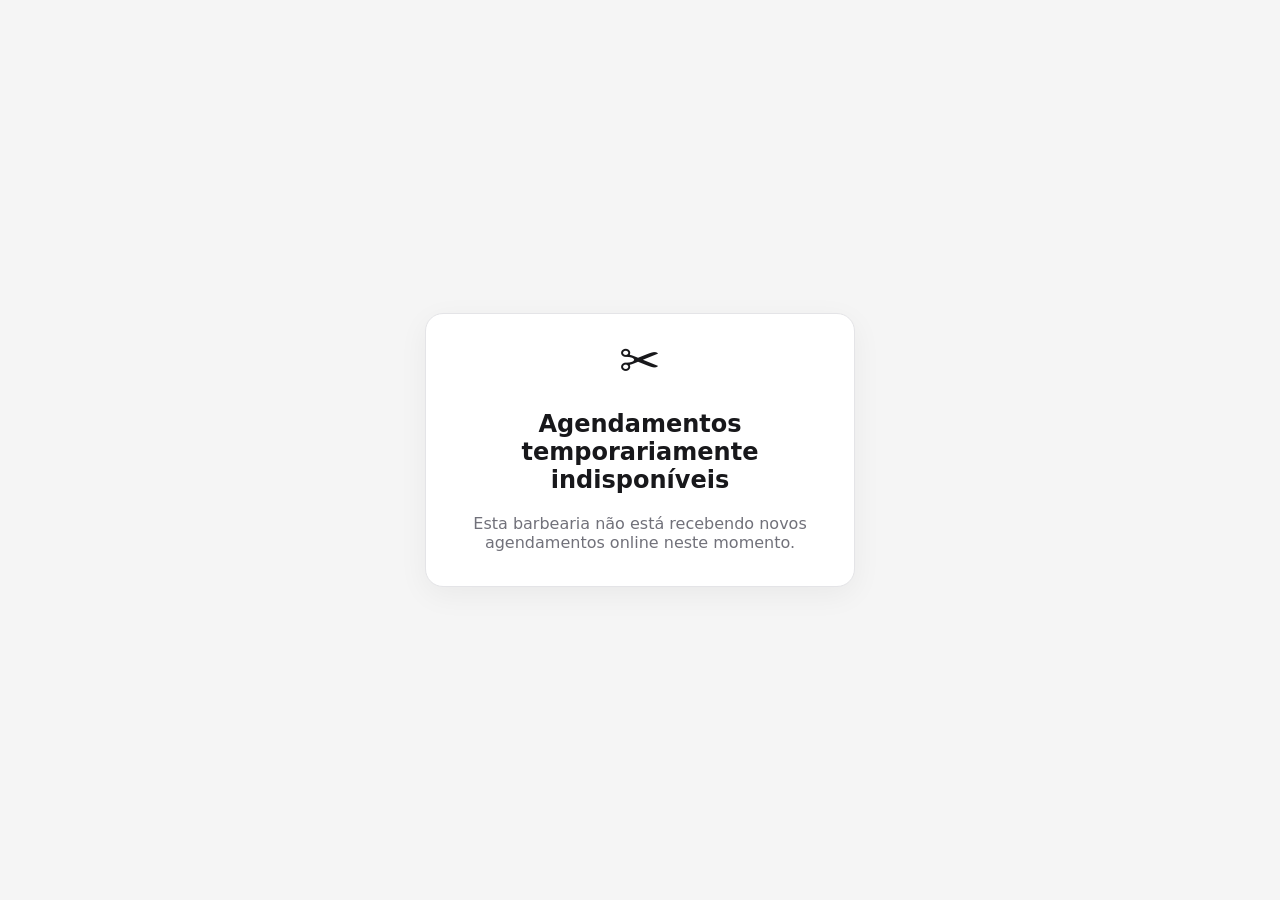
<file: agendamentos-indisponiveis.html>
<!doctype html><html lang="pt-BR"><head><meta charset="utf-8"><meta name="viewport" content="width=device-width,initial-scale=1"><link rel="stylesheet" href="css/app.css?v=1.1.88"><title>Agendamentos indisponíveis</title></head><body><main class="center-page"><section class="card auth-card" style="text-align:center"><div style="font-size:50px">✂</div><h1>Agendamentos temporariamente indisponíveis</h1><p class="muted">Esta barbearia não está recebendo novos agendamentos online neste momento.</p></section></main></body></html>
</file>
<file: css/app.css>
:root{--bg:#f5f5f5;--card:#fff;--text:#18181b;--muted:#71717a;--line:#e4e4e7;--accent:#18181b;--danger:#b91c1c;--danger-bg:#fef2f2;--ok:#047857;--ok-bg:#ecfdf5;--warn:#b45309;--warn-bg:#fffbeb;--radius:18px;--shadow:0 8px 30px rgba(0,0,0,.05)}
*{box-sizing:border-box}html{font-family:Inter,ui-sans-serif,system-ui,-apple-system,BlinkMacSystemFont,"Segoe UI",sans-serif;background:var(--bg);color:var(--text)}body{margin:0;min-height:100vh}a{color:inherit}.container{width:min(1180px,calc(100% - 28px));margin:0 auto}.topbar{position:sticky;top:0;z-index:20;background:rgba(255,255,255,.92);backdrop-filter:blur(16px);border-bottom:1px solid var(--line)}.topbar-inner{min-height:68px;display:flex;align-items:center;justify-content:space-between;gap:16px}.brand{display:flex;align-items:center;gap:10px;font-weight:800}.brand-mark{width:36px;height:36px;border-radius:12px;background:#111;color:#fff;display:grid;place-items:center;font-size:20px}.nav-actions{display:flex;gap:8px;align-items:center;flex-wrap:wrap}.page{padding:28px 0 50px}.hero{display:flex;justify-content:space-between;gap:20px;align-items:flex-end;margin-bottom:24px}.hero h1{margin:0 0 6px;font-size:clamp(28px,5vw,44px);letter-spacing:-.04em}.hero p{margin:0;color:var(--muted)}.grid{display:grid;gap:16px}.grid-2{grid-template-columns:repeat(2,minmax(0,1fr))}.grid-3{grid-template-columns:repeat(3,minmax(0,1fr))}.grid-4{grid-template-columns:repeat(4,minmax(0,1fr))}.card{background:var(--card);border:1px solid var(--line);border-radius:var(--radius);box-shadow:var(--shadow);padding:18px}.card h2,.card h3{margin:0 0 12px}.metric{font-size:30px;font-weight:800;letter-spacing:-.03em}.muted{color:var(--muted)}.small{font-size:13px}.btn{appearance:none;border:1px solid transparent;border-radius:12px;padding:10px 14px;font:inherit;font-weight:700;cursor:pointer;background:var(--accent);color:#fff;display:inline-flex;align-items:center;justify-content:center;gap:8px;text-decoration:none;transition:.18s ease}.btn:hover{transform:translateY(-1px);opacity:.94}.btn:disabled{opacity:.5;cursor:not-allowed;transform:none}.btn-outline{background:#fff;color:var(--text);border-color:var(--line)}.btn-danger{background:#991b1b}.btn-success{background:#047857}.btn-ghost{background:transparent;color:var(--text);border-color:transparent}.btn-sm{padding:7px 10px;font-size:13px;border-radius:10px}.field{display:grid;gap:6px}.field label{font-size:13px;font-weight:700}.input,.select,.textarea{width:100%;border:1px solid var(--line);border-radius:12px;padding:11px 12px;background:#fff;color:var(--text);font:inherit;outline:none}.input:focus,.select:focus,.textarea:focus{border-color:#a1a1aa;box-shadow:0 0 0 3px #f4f4f5}.textarea{min-height:90px;resize:vertical}.form-grid{display:grid;grid-template-columns:repeat(2,minmax(0,1fr));gap:12px}.form-actions{display:flex;gap:8px;justify-content:flex-end;align-items:center;flex-wrap:wrap}.table-wrap{overflow:auto;border:1px solid var(--line);border-radius:14px}.table{width:100%;border-collapse:collapse;min-width:760px;background:#fff}.table th,.table td{padding:12px 14px;text-align:left;border-bottom:1px solid var(--line);vertical-align:middle}.table th{font-size:12px;text-transform:uppercase;letter-spacing:.04em;color:var(--muted);background:#fafafa}.table tr:last-child td{border-bottom:0}.badge{display:inline-flex;padding:5px 9px;border-radius:999px;font-size:12px;font-weight:800}.badge-active{color:var(--ok);background:var(--ok-bg)}.badge-expired,.badge-suspended{color:var(--danger);background:var(--danger-bg)}.badge-warning{color:var(--warn);background:var(--warn-bg)}.notice{border-radius:12px;padding:12px 14px;font-size:14px}.notice-error{background:var(--danger-bg);color:var(--danger)}.notice-ok{background:var(--ok-bg);color:var(--ok)}.notice-warn{background:var(--warn-bg);color:var(--warn)}.hidden{display:none!important}.center-page{min-height:100vh;display:grid;place-items:center;padding:22px}.auth-card{width:min(430px,100%)}.stack{display:grid;gap:12px}.divider{height:1px;background:var(--line);margin:8px 0}.tabs{display:flex;gap:8px;overflow:auto;padding-bottom:4px}.tab{white-space:nowrap}.booking-option{width:100%;text-align:left;background:#fff;border:1px solid var(--line);border-radius:14px;padding:14px;cursor:pointer}.booking-option.selected{border-color:#18181b;box-shadow:0 0 0 2px #e4e4e7}.slot-grid{display:flex;flex-wrap:wrap;gap:8px}.slot{border:1px solid var(--line);background:#fff;color:#18181b;border-radius:11px;padding:9px 12px;font-weight:700;cursor:pointer}.slot.selected{background:#18181b;color:#fff;border-color:#18181b}.empty{padding:22px;text-align:center;color:var(--muted)}.row{display:flex;gap:10px;align-items:center}.between{justify-content:space-between}.wrap{flex-wrap:wrap}.status-dot{width:9px;height:9px;border-radius:999px;background:#16a34a}.status-dot.off{background:#dc2626}.mobile-only{display:none}.install-banner{position:fixed;left:14px;right:14px;bottom:14px;z-index:40;background:#18181b;color:#fff;border-radius:16px;padding:14px;display:flex;gap:10px;align-items:center;justify-content:space-between;box-shadow:0 16px 40px rgba(0,0,0,.22)}
@media(max-width:900px){.grid-4{grid-template-columns:repeat(2,minmax(0,1fr))}.grid-3{grid-template-columns:1fr 1fr}.hero{align-items:flex-start;flex-direction:column}.form-grid{grid-template-columns:1fr}}
@media(max-width:640px){.container{width:min(100% - 20px,1180px)}.page{padding-top:18px}.grid-2,.grid-3,.grid-4{grid-template-columns:1fr}.card{padding:15px;border-radius:16px}.topbar-inner{min-height:60px}.nav-actions .desktop-label{display:none}.mobile-only{display:block}.hero h1{font-size:30px}.form-actions{justify-content:stretch}.form-actions .btn{flex:1}.table{min-width:650px}}

.system-version{margin-top:12px;text-align:center;font-size:12px;line-height:1.2;color:var(--muted,#71717a);opacity:.72;letter-spacing:.02em}

/* v1.1.6 - link público da barbearia com acessar/copiar */
.app-dialog{width:min(520px,calc(100% - 24px));border:0;border-radius:18px;padding:20px;background:var(--card);color:var(--text);box-shadow:0 28px 80px rgba(0,0,0,.28)}
.app-dialog:not([open]){display:none!important}
.app-dialog::backdrop{background:rgba(9,9,11,.56);backdrop-filter:blur(3px)}
.app-dialog h2{font-size:22px;letter-spacing:-.02em}
.check-row{display:flex;align-items:center;gap:10px;font-size:14px;font-weight:700;cursor:pointer}.check-row input{width:18px;height:18px;accent-color:var(--accent)}
@media(max-width:640px){.app-dialog{padding:16px;border-radius:16px}.app-dialog .form-actions{display:grid;grid-template-columns:1fr 1fr}.app-dialog .form-actions .btn{width:100%}}

.public-link-card{display:flex;flex-direction:column;gap:10px}.public-link-url{display:block;font-size:13px;line-height:1.4;word-break:break-all;text-decoration:none;color:var(--text)}.public-link-url:hover{text-decoration:underline}.public-link-actions{display:flex;gap:8px;margin-top:auto}.public-link-actions .btn{flex:1}
@media(max-width:640px){.public-link-actions{display:grid;grid-template-columns:1fr 1fr}.public-link-actions .btn{width:100%}}


/* v1.1.8 - seleção pública de barbeiro */
.booking-option{position:relative;min-height:72px;touch-action:manipulation;-webkit-tap-highlight-color:transparent;transition:border-color .18s ease,box-shadow .18s ease,transform .18s ease;background:#fff;color:var(--text)}
.booking-option:hover{border-color:#a1a1aa;transform:translateY(-1px)}
.booking-option:active{transform:scale(.99)}
.booking-option.selected{border-color:var(--accent);box-shadow:0 0 0 3px rgba(24,24,27,.10)}
.booking-option-row{display:flex;align-items:center;justify-content:space-between;gap:12px;width:100%}
.booking-check{width:28px;height:28px;flex:0 0 28px;border-radius:999px;background:var(--accent);color:#fff;display:grid;place-items:center;font-weight:900}
.barber-option strong{font-size:16px}
@media(max-width:640px){.booking-option{min-height:68px;padding:13px}.booking-option-row{gap:10px}}


/* v1.1.12 - exclusão segura do painel do dono e toda a hierarquia */
.delete-tenant-dialog{border-top:4px solid var(--danger)}
.delete-danger-icon{width:46px;height:46px;border-radius:999px;display:grid;place-items:center;background:var(--danger-bg);color:var(--danger);font-size:25px;font-weight:900}
.delete-tenant-dialog .notice-error{line-height:1.45}
@media(max-width:640px){.delete-tenant-dialog .form-actions{grid-template-columns:1fr 1fr}}

/* v1.1.12 - ações verticais e modal completo de edição do painel do dono */
.tenant-action-stack{display:grid;gap:7px;min-width:132px;width:100%;max-width:150px}
.tenant-action-stack .btn{width:100%}
.edit-tenant-dialog{width:min(720px,calc(100% - 24px));max-height:min(88vh,760px);overflow:auto}.edit-tenant-grid{display:grid;grid-template-columns:repeat(2,minmax(0,1fr));gap:12px}.edit-tenant-full{grid-column:1/-1}
@media(max-width:640px){.tenant-action-stack{min-width:120px;max-width:140px}.edit-tenant-grid{grid-template-columns:1fr}.edit-tenant-full{grid-column:auto}}

/* v1.1.14 - slug automático derivado do nome da barbearia */

/* v1.1.19 - painel ADM Geral reorganizado e mais amigável */
.brand-logo{width:42px;height:42px;border-radius:12px;object-fit:cover;display:block;box-shadow:0 3px 10px rgba(0,0,0,.12)}
.brand-copy{display:grid;line-height:1.05;gap:4px}.brand-copy strong{font-size:15px}.brand-copy span{font-size:11px;color:var(--muted);font-weight:700;letter-spacing:.08em;text-transform:uppercase}.admin-user{max-width:180px;overflow:hidden;text-overflow:ellipsis;white-space:nowrap}
.super-admin-page{max-width:1220px}.super-admin-hero{display:flex;align-items:flex-end;justify-content:space-between;gap:20px;margin-bottom:22px}.super-admin-hero h1{margin:4px 0 6px;font-size:clamp(30px,5vw,46px);letter-spacing:-.045em}.super-admin-hero p{margin:0;color:var(--muted)}.eyebrow{font-size:11px;font-weight:900;letter-spacing:.14em;color:#a16207}.super-primary-action{min-width:170px;min-height:44px}
.super-metrics{display:grid;grid-template-columns:repeat(4,minmax(0,1fr));gap:12px;margin-bottom:18px}.metric-card{background:#fff;border:1px solid var(--line);border-radius:16px;padding:15px;display:flex;align-items:center;gap:12px;box-shadow:0 5px 20px rgba(0,0,0,.035)}.metric-card>div:last-child{display:grid;min-width:0}.metric-icon{width:42px;height:42px;border-radius:13px;display:grid;place-items:center;flex:0 0 42px;font-weight:900;background:#f4f4f5;color:#27272a}.metric-card-active .metric-icon{background:var(--ok-bg);color:var(--ok)}.metric-card-warning .metric-icon{background:var(--warn-bg);color:var(--warn)}.metric-card-danger .metric-icon{background:var(--danger-bg);color:var(--danger)}.metric-label{font-size:12px;color:var(--muted);font-weight:700}.metric-value{font-size:25px;line-height:1.12;letter-spacing:-.035em;margin:2px 0}.metric-card small{font-size:11px;color:#a1a1aa}
.tenants-panel{padding:0;overflow:hidden}.tenants-panel-head{padding:18px 18px 14px;display:flex;align-items:center;justify-content:space-between;gap:12px}.tenants-panel-head h2{margin:0 0 4px}.tenants-panel-head p{margin:0;font-size:13px}.tenant-toolbar{padding:12px 18px;border-top:1px solid var(--line);border-bottom:1px solid var(--line);background:#fafafa;display:grid;grid-template-columns:minmax(0,1fr) 210px;gap:10px}.tenant-search-wrap{position:relative}.tenant-search-icon{position:absolute;left:13px;top:50%;transform:translateY(-50%);font-size:20px;color:#a1a1aa;pointer-events:none}.tenant-search{padding-left:38px;background:#fff}.tenant-filter{background:#fff}
.tenant-card-list{display:grid}.tenant-card{display:grid;grid-template-columns:minmax(0,1fr) 168px;gap:0;border-bottom:1px solid var(--line);background:#fff;transition:background .18s ease}.tenant-card:last-child{border-bottom:0}.tenant-card:hover{background:#fdfdfd}.tenant-card-main{padding:18px;min-width:0}.tenant-card-title-row{display:grid;grid-template-columns:44px minmax(0,1fr) auto;align-items:center;gap:11px}.tenant-avatar{width:44px;height:44px;border-radius:14px;background:#18181b;color:#fff;display:grid;place-items:center;font-weight:900;font-size:18px}.tenant-title-copy{min-width:0}.tenant-title-copy h3{margin:0;font-size:17px;white-space:nowrap;overflow:hidden;text-overflow:ellipsis}.tenant-link-text{display:block;margin-top:3px;font-size:12px;color:var(--muted);white-space:nowrap;overflow:hidden;text-overflow:ellipsis}.tenant-info-grid{display:grid;grid-template-columns:repeat(3,minmax(0,1fr));gap:10px;margin-top:15px}.tenant-info{padding:11px 12px;border:1px solid #ededf0;background:#fafafa;border-radius:12px;display:grid;gap:2px;min-width:0}.tenant-info>span{font-size:11px;text-transform:uppercase;letter-spacing:.05em;color:#8b8b94;font-weight:800}.tenant-info>strong{font-size:14px;white-space:nowrap;overflow:hidden;text-overflow:ellipsis}.tenant-info small{font-size:11px}.tenant-link-buttons{display:flex;gap:6px;margin:2px 0}.mini-link-btn{border:1px solid var(--line);background:#fff;color:var(--text);border-radius:8px;padding:5px 8px;font:inherit;font-size:11px;font-weight:800;cursor:pointer}.mini-link-btn:hover{border-color:#a1a1aa}.text-danger{color:var(--danger)!important}.text-warn{color:var(--warn)!important}
.tenant-card-actions{border-left:1px solid var(--line);background:#fafafa;padding:14px;display:grid;align-content:start;gap:7px}.tenant-card-actions .btn{width:100%;font-size:12px;padding:8px 9px}.tenant-actions-label{font-size:10px;font-weight:900;letter-spacing:.1em;color:#a1a1aa;text-transform:uppercase;margin-bottom:1px}.btn-danger-soft{background:#fff;color:var(--danger);border-color:#fecaca}.btn-danger-soft:hover{background:var(--danger-bg)}.tenant-empty{padding:42px 18px;display:grid;place-items:center;text-align:center;gap:5px}.tenant-empty-icon{width:46px;height:46px;border-radius:15px;background:#f4f4f5;display:grid;place-items:center;font-size:21px;margin-bottom:3px}
.tenant-form-dialog{width:min(760px,calc(100% - 24px));max-height:90vh;overflow:auto;padding:0}.tenant-form-dialog>form{gap:0}.dialog-heading{position:sticky;top:0;z-index:2;background:rgba(255,255,255,.96);backdrop-filter:blur(12px);border-bottom:1px solid var(--line);padding:18px 20px;display:flex;justify-content:space-between;gap:16px;align-items:flex-start}.dialog-heading h2{margin:2px 0 4px}.dialog-heading p{margin:0;font-size:13px}.dialog-kicker{font-size:10px;font-weight:900;letter-spacing:.12em;color:#a16207}.dialog-close{border:1px solid var(--line);background:#fff;width:34px;height:34px;border-radius:10px;font-size:22px;line-height:1;cursor:pointer;color:#52525b;flex:0 0 34px}.form-section{padding:17px 20px;border-bottom:1px solid var(--line);display:grid;gap:13px}.form-section-title{display:flex;align-items:center;gap:10px}.form-section-title>span{width:28px;height:28px;border-radius:9px;background:#18181b;color:#fff;display:grid;place-items:center;font-size:12px;font-weight:900;flex:0 0 28px}.form-section-title>div{display:grid;gap:1px}.form-section-title strong{font-size:14px}.form-section-title small{font-size:11px;color:var(--muted)}.dialog-actions-sticky{position:sticky;bottom:0;background:rgba(255,255,255,.97);backdrop-filter:blur(12px);padding:14px 20px;border-top:1px solid var(--line);margin-top:-1px;z-index:2}.edit-tenant-dialog{max-height:90vh}
@media(max-width:900px){.super-metrics{grid-template-columns:repeat(2,minmax(0,1fr))}.tenant-info-grid{grid-template-columns:repeat(2,minmax(0,1fr))}.tenant-info-link{grid-column:1/-1}}
@media(max-width:700px){.super-admin-hero{align-items:stretch;flex-direction:column}.super-primary-action{width:100%}.tenant-toolbar{grid-template-columns:1fr}.tenant-card{grid-template-columns:1fr}.tenant-card-actions{border-left:0;border-top:1px solid var(--line);padding:12px 14px 14px}.tenant-card-title-row{grid-template-columns:40px minmax(0,1fr);align-items:start}.tenant-avatar{width:40px;height:40px;border-radius:12px}.tenant-card-title-row>.badge{grid-column:2;justify-self:start;margin-top:-7px}.tenant-info-grid{grid-template-columns:1fr 1fr}.tenant-info-link{grid-column:1/-1}.tenant-card-actions .btn{min-height:39px}.tenant-actions-label{margin-bottom:3px}.dialog-heading,.form-section,.dialog-actions-sticky{padding-left:15px;padding-right:15px}}
@media(max-width:480px){.super-metrics{grid-template-columns:1fr 1fr;gap:9px}.metric-card{padding:12px;align-items:flex-start}.metric-icon{width:34px;height:34px;flex-basis:34px;border-radius:10px;font-size:12px}.metric-value{font-size:20px}.metric-label{font-size:11px}.metric-card small{display:none}.tenant-info-grid{grid-template-columns:1fr}.tenant-info-link{grid-column:auto}.tenants-panel-head{align-items:flex-start}.admin-user{display:none}.brand-logo{width:38px;height:38px}.tenant-form-dialog .edit-tenant-grid{grid-template-columns:1fr}.dialog-actions-sticky{display:grid!important;grid-template-columns:1fr 1fr}.dialog-actions-sticky .btn{width:100%}}

/* v1.1.25 - Painel do dono simplificado */
.owner-admin-page{max-width:1220px}.owner-admin-hero{align-items:center}.owner-plan-pill{display:inline-flex;align-items:center;gap:5px;border:1px solid var(--line);background:#fff;border-radius:999px;padding:10px 13px;font-size:12px;color:var(--muted);white-space:nowrap}.owner-plan-pill strong{color:var(--text)}.owner-public-head{margin-bottom:18px}.owner-link-actions-only{margin-top:0}
.owner-metrics{margin-bottom:18px}.owner-overview-grid{display:grid;grid-template-columns:minmax(0,1.2fr) minmax(320px,.8fr);gap:14px;margin-bottom:16px}.owner-public-panel,.owner-quick-panel{padding:18px}.owner-panel-head{display:flex;align-items:flex-start;justify-content:space-between;gap:14px}.owner-panel-head h2,.owner-list-head h2{margin:3px 0 4px}.owner-panel-head p,.owner-list-head p{margin:0;font-size:13px}.owner-panel-kicker{font-size:10px;font-weight:900;letter-spacing:.12em;color:#a16207}.owner-link-actions{display:grid;grid-template-columns:1fr 1fr;gap:8px}.owner-quick-actions{display:grid;grid-template-columns:repeat(3,minmax(0,1fr));gap:8px;margin-top:18px}.owner-quick-actions .btn{justify-content:flex-start;min-height:42px;text-align:left}.owner-quick-actions .btn span{font-size:16px;width:20px;text-align:center}
.owner-list-panel{padding:0;overflow:hidden;margin-top:16px}.owner-list-head{padding:17px 18px 14px;display:flex;align-items:flex-end;justify-content:space-between;gap:14px;border-bottom:1px solid var(--line)}.owner-list-actions{display:flex;gap:8px;flex-wrap:wrap;justify-content:flex-end}.owner-table-wrap{border-radius:0;border:0}.owner-list-panel .table{min-width:680px}.owner-list-panel .table th{background:#fafafa}.owner-list-panel .table td,.owner-list-panel .table th{padding-left:18px;padding-right:18px}
.owner-form-dialog{padding:0;max-height:90vh;overflow:auto}.owner-small-dialog{width:min(600px,calc(100% - 24px))}.owner-hours-input{min-height:180px;font-family:ui-monospace,SFMono-Regular,Menlo,Monaco,Consolas,monospace;font-size:12px}.owner-form-dialog .dialog-actions-sticky{display:flex;justify-content:flex-end;gap:8px}
@media(max-width:900px){.owner-overview-grid{grid-template-columns:1fr}.owner-quick-actions{grid-template-columns:repeat(4,minmax(0,1fr))}.owner-quick-actions .btn{justify-content:center;text-align:center;flex-direction:column;height:64px;gap:2px}}
@media(max-width:700px){.owner-admin-hero{align-items:stretch}.owner-list-head{align-items:stretch;flex-direction:column}.owner-list-actions{display:grid;grid-template-columns:1fr 1fr;justify-content:stretch}.owner-list-head>.btn{width:100%}.owner-quick-actions{grid-template-columns:1fr 1fr}.owner-quick-actions .btn{height:auto;min-height:48px;flex-direction:row;justify-content:flex-start}.owner-form-dialog .dialog-actions-sticky{display:grid;grid-template-columns:1fr 1fr}.owner-form-dialog .dialog-actions-sticky .btn{width:100%}}
@media(max-width:480px){.owner-link-actions{grid-template-columns:1fr}.owner-list-actions{grid-template-columns:1fr}.owner-public-panel,.owner-quick-panel{padding:15px}.owner-list-panel .table td,.owner-list-panel .table th{padding-left:14px;padding-right:14px}}

/* v1.1.25 - plano na barra superior e link público sem exibir URL */
@media(max-width:640px){.topbar .nav-actions{gap:6px}}
@media(max-width:430px){.topbar .nav-actions{justify-content:flex-end;max-width:180px}}


/* v1.1.25 - menu de usuário do painel do dono */
.owner-nav-actions{flex-wrap:nowrap}.owner-user-menu-wrap{position:relative}.owner-user-trigger{appearance:none;border:1px solid var(--line);background:#fff;color:var(--text);border-radius:14px;min-height:44px;padding:5px 8px 5px 6px;display:flex;align-items:center;gap:8px;cursor:pointer;font:inherit;transition:border-color .18s ease,box-shadow .18s ease,background .18s ease}.owner-user-trigger:hover,.owner-user-trigger[aria-expanded="true"]{border-color:#c4c4c9;background:#fafafa;box-shadow:0 5px 18px rgba(0,0,0,.06)}.owner-user-avatar{width:32px;height:32px;flex:0 0 32px;border-radius:10px;background:#18181b;color:#fff;display:grid;place-items:center;font-size:13px;font-weight:900}.owner-user-avatar-lg{width:40px;height:40px;flex-basis:40px;border-radius:12px;font-size:16px}.owner-user-trigger-copy{display:grid;text-align:left;line-height:1.05;gap:3px;min-width:0;max-width:145px}.owner-user-trigger-copy strong{font-size:12px;white-space:nowrap;overflow:hidden;text-overflow:ellipsis}.owner-user-trigger-copy small{font-size:10px;color:var(--muted);font-weight:700}.owner-user-chevron{font-size:14px;color:#8b8b94;line-height:1;margin-left:2px}.owner-user-dropdown{position:absolute;right:0;top:calc(100% + 9px);z-index:80;width:min(330px,calc(100vw - 20px));background:#fff;border:1px solid var(--line);border-radius:16px;box-shadow:0 22px 60px rgba(0,0,0,.18);overflow:hidden}.owner-user-menu-head{display:flex;align-items:center;gap:11px;padding:14px 15px;border-bottom:1px solid var(--line);background:#fafafa}.owner-user-menu-head>div{display:grid;gap:3px;min-width:0}.owner-user-menu-head strong{font-size:14px;white-space:nowrap;overflow:hidden;text-overflow:ellipsis}.owner-user-menu-head small{font-size:11px;color:var(--muted);white-space:nowrap;overflow:hidden;text-overflow:ellipsis}.owner-user-menu-section{padding:7px}.owner-user-menu-footer{border-top:1px solid var(--line)}.owner-user-menu-item{width:100%;appearance:none;border:0;background:transparent;color:var(--text);border-radius:11px;padding:10px;display:grid;grid-template-columns:30px minmax(0,1fr);gap:8px;align-items:center;text-align:left;font:inherit;cursor:pointer}.owner-user-menu-item:hover{background:#f4f4f5}.owner-user-menu-item>span:last-child{display:grid;gap:2px;min-width:0}.owner-user-menu-item strong{font-size:12px}.owner-user-menu-item small{font-size:10px;color:var(--muted);font-weight:600}.owner-menu-item-icon{width:30px;height:30px;border-radius:9px;background:#f4f4f5;display:grid;place-items:center;font-size:14px}.owner-user-menu-signout{color:var(--danger)}.owner-user-menu-signout .owner-menu-item-icon{background:var(--danger-bg);color:var(--danger)}.owner-user-menu-signout small{color:#a16262}
@media(max-width:900px){.owner-user-trigger-copy{display:none}.owner-user-trigger{padding-right:6px}.owner-user-chevron{display:none}.owner-quick-actions{grid-template-columns:repeat(3,minmax(0,1fr))}}
@media(max-width:640px){.owner-nav-actions{gap:6px}.owner-user-trigger{min-height:40px;border-radius:12px}.owner-user-avatar{width:30px;height:30px;flex-basis:30px}.owner-user-dropdown{position:fixed;right:10px;top:66px;width:min(340px,calc(100vw - 20px))}}
@media(max-width:430px){.topbar .owner-nav-actions{max-width:none;flex:1;justify-content:flex-end}.owner-user-menu-wrap{flex:0 0 auto}.owner-user-dropdown{top:62px}.owner-quick-actions{grid-template-columns:1fr}.owner-quick-actions .btn{min-height:44px}}
@media(max-width:700px) and (min-width:431px){.owner-quick-actions{grid-template-columns:1fr 1fr}}

/* v1.1.25 - plano também dentro do menu de usuário */
.owner-user-plan-card{margin:8px 7px 0;padding:11px 10px;border:1px solid var(--line);border-radius:12px;background:#fafafa;display:grid;grid-template-columns:30px minmax(0,1fr);gap:8px;align-items:center}.owner-plan-menu-icon{background:#fff;border:1px solid var(--line);color:#18181b}.owner-user-plan-copy{display:grid;gap:2px;min-width:0}.owner-user-plan-copy>strong{font-size:12px}.owner-user-plan-copy small{font-size:10px;color:var(--muted);font-weight:600}.owner-user-plan-copy small strong{color:var(--text);font-size:10px}


/* v1.1.27 - versão do sistema no menu do dono */
.owner-user-version{margin:7px 10px 2px;padding:11px 2px 3px;border-top:1px solid var(--line);display:flex;align-items:center;justify-content:center;gap:5px;font-size:10px;color:var(--muted);font-weight:600}.owner-user-version strong{font-size:10px;color:var(--text);font-weight:800}

/* v1.1.27 - menu do usuário responsivo e dimensionado pelo conteúdo */
.owner-user-dropdown{
  width:auto;
  min-width:280px;
  max-width:min(360px,calc(100vw - 24px));
  max-height:calc(100dvh - 78px);
  overflow-x:hidden;
  overflow-y:auto;
  overscroll-behavior:contain;
}
.owner-user-menu-head>div,
.owner-user-plan-copy,
.owner-user-menu-item>span:last-child{
  min-width:0;
  max-width:100%;
}
.owner-user-menu-head strong,
.owner-user-menu-head small,
.owner-user-menu-item strong,
.owner-user-menu-item small,
.owner-user-plan-copy strong,
.owner-user-plan-copy small{
  white-space:normal;
  overflow-wrap:anywhere;
  word-break:normal;
}
.owner-user-menu-item{
  height:auto;
  min-height:50px;
}
.owner-user-menu-section,
.owner-user-plan-card,
.owner-user-version{
  box-sizing:border-box;
}
@media(max-width:640px){
  .owner-user-dropdown{
    right:10px;
    width:auto;
    min-width:min(280px,calc(100vw - 20px));
    max-width:calc(100vw - 20px);
    max-height:calc(100dvh - 76px);
  }
}
@media(max-width:360px){
  .owner-user-dropdown{
    left:10px;
    right:10px;
    width:auto;
    min-width:0;
    max-width:none;
  }
  .owner-user-menu-head{padding:12px}
  .owner-user-plan-card{margin:7px 6px 0;padding:10px 9px}
  .owner-user-menu-section{padding:6px}
  .owner-user-menu-item{padding:9px;grid-template-columns:28px minmax(0,1fr);gap:7px}
  .owner-menu-item-icon{width:28px;height:28px;border-radius:8px}
}

/* v1.1.28 - vínculo direto, produtos e comandas */
.owner-inline-assign-panel{padding:0;overflow:hidden;margin-top:16px}.owner-inline-assign-head{border-bottom:1px solid var(--line)}.owner-assign-form{display:grid;grid-template-columns:minmax(0,1fr) minmax(0,1fr) auto;gap:10px;align-items:end;padding:16px 18px 18px}.owner-assign-button{min-height:43px;white-space:nowrap}

.barber-dashboard-page{max-width:1220px}.barber-hero{margin-bottom:18px}.barber-metrics{margin-bottom:16px}.barber-command-panel{padding:0;overflow:hidden;margin-bottom:16px}.barber-command-head{border-bottom:1px solid var(--line)}.command-grid{display:grid;grid-template-columns:repeat(3,minmax(0,1fr));gap:10px;padding:16px}.command-card{appearance:none;border:1px solid var(--line);background:#fff;color:var(--text);border-radius:14px;padding:14px;text-align:left;display:grid;gap:5px;cursor:pointer;font:inherit;transition:border-color .18s ease,box-shadow .18s ease,transform .18s ease}.command-card:hover{border-color:#c4c4c9;box-shadow:0 8px 20px rgba(0,0,0,.06);transform:translateY(-1px)}.command-card-number{font-size:11px;font-weight:900;letter-spacing:.06em;text-transform:uppercase;color:#a16207}.command-card>strong{font-size:15px;overflow-wrap:anywhere}.command-card>span:not(.command-card-number):not(.command-card-open){font-size:12px;color:var(--muted)}.command-card-open{font-size:12px;font-weight:800;margin-top:4px}.command-setup-empty{grid-column:1/-1}.barber-schedule-panel{margin-top:0}.barber-schedule-panel>.row{margin-bottom:12px}.barber-schedule-panel h2{margin:3px 0 0}
.command-dialog{width:min(720px,calc(100% - 24px));border:0;border-radius:18px;padding:0;background:var(--card);color:var(--text);box-shadow:0 28px 80px rgba(0,0,0,.28);max-height:90vh;overflow:auto}.command-dialog::backdrop{background:rgba(9,9,11,.56);backdrop-filter:blur(3px)}.command-dialog-heading{padding:18px;border-bottom:1px solid var(--line)}.command-add-product-form{display:grid;grid-template-columns:minmax(0,1fr) 100px auto;gap:10px;align-items:end;padding:16px 18px;border-bottom:1px solid var(--line);background:#fafafa}.command-add-button{min-height:43px}.command-items-wrap{padding:4px 18px}.command-items{display:grid}.command-item{display:flex;align-items:center;justify-content:space-between;gap:14px;padding:13px 0;border-bottom:1px solid var(--line)}.command-item:last-child{border-bottom:0}.command-item>div:first-child{display:grid;gap:3px;min-width:0}.command-item>div:first-child strong{font-size:14px;overflow-wrap:anywhere}.command-item>div:first-child span{font-size:12px;color:var(--muted)}.command-item-side{display:flex;align-items:center;gap:10px;white-space:nowrap}.command-remove{appearance:none;border:0;background:var(--danger-bg);color:var(--danger);width:28px;height:28px;border-radius:9px;font-size:18px;line-height:1;cursor:pointer}.command-total-row{display:flex;align-items:center;justify-content:space-between;gap:14px;margin:4px 18px 0;padding:15px 0;border-top:1px solid var(--line);font-size:14px}.command-total-row strong{font-size:22px}.command-dialog-actions{padding:0 18px 18px}.command-dialog-actions .btn{min-width:150px}

@media(max-width:900px){.command-grid{grid-template-columns:1fr 1fr}}
@media(max-width:700px){.owner-assign-form{grid-template-columns:1fr 1fr}.owner-assign-button{grid-column:1/-1}.barber-command-head{align-items:stretch}.barber-command-head>.btn{width:100%}.command-add-product-form{grid-template-columns:1fr 86px}.command-add-button{grid-column:1/-1}.command-dialog-actions{display:grid;grid-template-columns:1fr 1fr}.command-dialog-actions .btn{min-width:0;width:100%}}
@media(max-width:520px){.owner-assign-form{grid-template-columns:1fr;padding:14px 15px 16px}.owner-assign-button{grid-column:auto;width:100%}.command-grid{grid-template-columns:1fr;padding:14px}.command-dialog{width:calc(100% - 16px);border-radius:16px}.command-dialog-heading{padding:15px}.command-add-product-form{grid-template-columns:minmax(0,1fr) 78px;padding:14px 15px}.command-items-wrap{padding:3px 15px}.command-total-row{margin-left:15px;margin-right:15px}.command-dialog-actions{padding:0 15px 15px}.command-total-row strong{font-size:20px}}

/* v1.1.32 - serviços vinculados diretamente no cadastro/edição do barbeiro */
.service-picker{display:grid;grid-template-columns:repeat(2,minmax(0,1fr));gap:9px;padding:10px;border:1px solid var(--line);border-radius:14px;background:#fafafa;max-height:260px;overflow:auto}.service-picker-item{position:relative;display:grid;grid-template-columns:26px minmax(0,1fr);gap:9px;align-items:center;padding:10px;border:1px solid var(--line);border-radius:11px;background:#fff;cursor:pointer;transition:border-color .16s ease,box-shadow .16s ease,background .16s ease}.service-picker-item:hover{border-color:#b8b8bd}.service-picker-item input{position:absolute;opacity:0;pointer-events:none}.service-picker-check{display:grid;place-items:center;width:24px;height:24px;border:1px solid #cfcfd4;border-radius:8px;color:transparent;font-size:13px;font-weight:900;background:#fff;transition:.16s ease}.service-picker-item:has(input:checked){border-color:#18181b;box-shadow:0 0 0 1px #18181b inset;background:#f6f6f6}.service-picker-item:has(input:checked) .service-picker-check{background:#18181b;border-color:#18181b;color:#fff}.service-picker-copy{display:grid;gap:2px;min-width:0}.service-picker-copy strong{font-size:13px;overflow-wrap:anywhere}.service-picker-copy small{font-size:11px;color:var(--muted);font-weight:600}.service-picker-item.is-inactive{opacity:.72}.service-picker-empty{grid-column:1/-1;padding:14px;text-align:center;color:var(--muted);font-size:12px}.barber-service-tags{display:flex;flex-wrap:wrap;gap:5px;min-width:160px}.barber-service-tags span{display:inline-flex;align-items:center;max-width:180px;padding:5px 8px;border-radius:999px;background:#f4f4f5;border:1px solid var(--line);font-size:11px;font-weight:700;line-height:1.15;overflow-wrap:anywhere}.barber-no-services{font-size:12px;white-space:nowrap}
@media(max-width:700px){.service-picker{grid-template-columns:1fr;max-height:230px}.barber-service-tags{min-width:130px}}

/* v1.1.32 - agenda do barbeiro integrada à comanda do cliente */
.barber-client-agenda-panel{padding:18px}.barber-client-agenda-head{align-items:flex-start;margin-bottom:14px}.barber-client-agenda-head h2{margin:3px 0 3px}.barber-client-agenda-head p{margin:0}.barber-client-agenda{display:grid;gap:10px}.barber-client-card{display:grid;grid-template-columns:82px minmax(0,1fr) auto;gap:14px;align-items:stretch;border:1px solid var(--line);border-radius:16px;background:#fff;padding:14px}.barber-client-time{border-right:1px solid var(--line);display:flex;flex-direction:column;justify-content:center;align-items:flex-start;padding-right:12px}.barber-client-time strong{font-size:22px;letter-spacing:-.03em}.barber-client-time span{font-size:12px;color:var(--muted);margin-top:2px}.barber-client-main{min-width:0;display:grid;gap:8px;align-content:center}.barber-client-title{display:flex;align-items:flex-start;justify-content:space-between;gap:10px}.barber-client-title>div{display:grid;min-width:0}.barber-client-title>div>strong{font-size:17px;overflow-wrap:anywhere}.barber-client-title>div>span{font-size:12px;color:var(--muted);margin-top:2px}.barber-client-service{display:flex;align-items:center;justify-content:space-between;gap:10px;font-size:13px;background:#fafafa;border:1px solid #f0f0f1;border-radius:10px;padding:8px 10px}.barber-client-service span{overflow-wrap:anywhere}.barber-client-command-line{display:flex;align-items:center;gap:7px;min-width:0;font-size:12px;color:var(--muted)}.barber-client-command-line>span:last-child{overflow-wrap:anywhere}.barber-command-state{display:inline-flex;flex:0 0 auto;padding:3px 7px;border-radius:999px;background:var(--ok-bg);color:var(--ok);font-size:10px;font-weight:900;text-transform:uppercase;letter-spacing:.04em}.barber-command-state.closed{background:#f4f4f5;color:#52525b}.barber-client-actions{display:flex;flex-direction:column;gap:7px;justify-content:center;min-width:150px}.barber-client-actions .btn{width:100%;min-height:37px}.barber-command-button{background:#18181b;color:#fff!important;border-color:#18181b}.barber-command-button:hover,.barber-command-button:focus,.barber-command-button:active{color:#fff!important}.barber-command-button:disabled{color:#fff!important}.command-dialog-actions{justify-content:flex-end}.command-dialog-actions #finishCommandButton{min-width:180px}.command-service-summary{margin:14px 18px 0;border:1px solid var(--line);background:#fafafa;border-radius:13px;padding:12px 14px;display:flex;align-items:center;justify-content:space-between;gap:14px}.command-service-summary>div{display:grid;gap:2px}.command-service-summary span{font-size:11px;text-transform:uppercase;letter-spacing:.05em;font-weight:800;color:var(--muted)}.command-service-summary strong{overflow-wrap:anywhere}.command-service-summary>strong{white-space:nowrap;font-size:17px}
@media(max-width:760px){.barber-client-card{grid-template-columns:68px minmax(0,1fr)}.barber-client-actions{grid-column:1/-1;display:grid;grid-template-columns:repeat(3,minmax(0,1fr));min-width:0}.barber-client-actions .btn:only-child{grid-column:1/-1}.barber-client-time strong{font-size:19px}.barber-client-title{align-items:center}}
@media(max-width:520px){.barber-client-agenda-panel{padding:14px}.barber-client-agenda-head{display:grid;gap:10px}.barber-client-agenda-head>.btn{width:100%}.barber-client-card{grid-template-columns:58px minmax(0,1fr);gap:10px;padding:12px}.barber-client-time{padding-right:8px}.barber-client-time strong{font-size:17px}.barber-client-service{display:grid;grid-template-columns:minmax(0,1fr) auto}.barber-client-actions{grid-template-columns:1fr 1fr}.barber-client-actions .barber-command-button{grid-column:1/-1}.barber-client-actions .btn{font-size:12px;padding:8px}.command-service-summary{margin:12px 15px 0}.command-service-summary>strong{font-size:15px}}

/* Na Régua 1.1.34 — serviços adicionais na comanda */
.command-inline-notice{margin:12px 18px 0}
.command-section{margin-top:14px;border-top:1px solid var(--line)}
.command-section-head{padding:14px 18px 0;display:flex;align-items:flex-start;justify-content:space-between;gap:14px}
.command-section-head>div{display:grid;gap:2px}
.command-section-head span{font-size:10px;letter-spacing:.08em;text-transform:uppercase;font-weight:900;color:var(--muted)}
.command-section-head strong{font-size:15px}
.command-section-head small{max-width:280px;text-align:right;color:var(--muted);font-size:11px;line-height:1.35}
.command-add-service-form{display:grid;grid-template-columns:minmax(0,1fr) auto;gap:10px;align-items:end;padding:12px 18px 14px}
.command-extra-services-wrap{padding-top:0;padding-bottom:4px}
.command-service-item>div:first-child strong:before{content:'✂ ';font-size:12px;color:var(--muted)}
.command-products-section .command-add-product-form{border-bottom:0;padding-top:12px}
.command-products-section .command-items-wrap{border-top:1px solid var(--line)}
@media(max-width:700px){
  .command-section-head{display:grid;gap:4px}
  .command-section-head small{text-align:left;max-width:none}
  .command-add-service-form{grid-template-columns:1fr}
  .command-add-service-form .command-add-button{width:100%}
}
@media(max-width:520px){
  .command-inline-notice{margin-left:15px;margin-right:15px}
  .command-section-head{padding-left:15px;padding-right:15px}
  .command-add-service-form{padding-left:15px;padding-right:15px}
}

/* v1.1.38 - ações da comanda */
@media(max-width:700px){.command-dialog-actions{display:flex;justify-content:stretch}.command-dialog-actions #finishCommandButton{width:100%;min-width:0}}


/* v1.1.41 - modal único de mensagens do sistema */
body.app-message-open{overflow:hidden}

/* v1.1.41 - mensagem sempre na frente de qualquer outro modal */
.app-message-modal{width:min(420px,calc(100% - 28px));max-width:none;max-height:calc(100dvh - 28px);margin:auto;border:0;padding:0;background:transparent;color:var(--text);overflow:visible;z-index:2147483647}
.app-message-modal::backdrop{background:rgba(9,9,11,.68);backdrop-filter:blur(5px)}
.app-message-card{width:100%;max-height:calc(100dvh - 28px);overflow:auto;background:#fff;color:var(--text);border:1px solid rgba(255,255,255,.7);border-radius:20px;box-shadow:0 30px 90px rgba(0,0,0,.38);padding:22px;display:grid;justify-items:center;text-align:center;gap:14px;animation:appMessageIn .16s ease-out}
.app-message-icon{width:54px;height:54px;border-radius:999px;display:grid;place-items:center;background:var(--ok-bg);color:var(--ok);font-size:26px;font-weight:900;border:1px solid rgba(4,120,87,.12)}
.app-message-modal[data-type="warn"] .app-message-icon{background:var(--warn-bg);color:var(--warn);border-color:rgba(180,83,9,.12)}
.app-message-modal[data-type="error"] .app-message-icon{background:var(--danger-bg);color:var(--danger);border-color:rgba(185,28,28,.12)}
.app-message-modal[data-type="info"] .app-message-icon{background:#f4f4f5;color:#3f3f46;border-color:var(--line)}
.app-message-copy{display:grid;gap:7px;min-width:0;width:100%}.app-message-copy h2{margin:0;font-size:20px;letter-spacing:-.02em}.app-message-copy p{margin:0;color:var(--muted);font-size:14px;line-height:1.5;white-space:pre-line;overflow-wrap:anywhere}
.app-message-actions{width:100%;display:flex;justify-content:center;gap:9px;margin-top:2px}.app-message-actions .btn{min-width:120px}.app-message-actions .btn-outline{background:#fff;color:var(--text)}
@keyframes appMessageIn{from{opacity:0;transform:translateY(8px) scale(.98)}to{opacity:1;transform:none}}
@media(max-width:520px){.app-message-modal{width:calc(100% - 28px);max-height:calc(100dvh - 28px)}.app-message-card{border-radius:18px;padding:20px 16px}.app-message-actions{display:grid;grid-template-columns:1fr 1fr}.app-message-actions .btn{width:100%;min-width:0}.app-message-actions .btn:only-child{grid-column:1/-1}}

/* Na Régua 1.1.41 — financeiro completo do painel do dono */
.owner-finance-panel{padding:20px;display:grid;gap:18px}.owner-finance-head{margin:0}.owner-finance-filters{display:grid;grid-template-columns:repeat(3,minmax(150px,1fr)) auto;gap:12px;align-items:end;padding:14px;border:1px solid var(--line);border-radius:16px;background:#fafafa}.owner-finance-filters .field{margin:0}.owner-finance-apply{min-height:44px}.owner-finance-presets{grid-column:1/-1;display:flex;flex-wrap:wrap;gap:8px;padding-top:2px}.owner-finance-notice{margin:0}.owner-finance-metrics{display:grid;grid-template-columns:repeat(3,minmax(0,1fr));gap:10px}.owner-finance-metric{display:grid;gap:4px;min-width:0;padding:15px;border:1px solid var(--line);border-radius:15px;background:#fff}.owner-finance-metric span{font-size:11px;font-weight:900;letter-spacing:.055em;text-transform:uppercase;color:var(--muted)}.owner-finance-metric strong{font-size:22px;letter-spacing:-.035em;overflow-wrap:anywhere}.owner-finance-metric small{font-size:11px;color:var(--muted);line-height:1.35}.owner-finance-metric-net{background:#fafafa;border-color:#d4d4d8}.owner-finance-block{display:grid;gap:10px;padding-top:4px}.owner-finance-block+.owner-finance-block{border-top:1px solid var(--line);padding-top:18px}.owner-finance-block-head{display:flex;align-items:flex-end;justify-content:space-between;gap:14px}.owner-finance-block-head>div{display:grid;gap:3px}.owner-finance-block-head>div>strong{font-size:16px}.owner-finance-block-head small{font-size:11px;color:var(--muted);line-height:1.35}.owner-finance-rule,.owner-finance-period-label{font-size:11px;color:var(--muted);font-weight:700;text-align:right}.owner-finance-table td{vertical-align:top}.owner-finance-table td>strong{white-space:nowrap}.owner-finance-detail-table{min-width:1120px}.finance-date-cell{white-space:nowrap}.finance-detail-lines{display:grid;gap:5px;min-width:155px}.finance-detail-lines>span{display:flex;align-items:flex-start;justify-content:space-between;gap:8px;border-bottom:1px dashed #e4e4e7;padding-bottom:4px}.finance-detail-lines>span:last-child{border-bottom:0;padding-bottom:0}.finance-detail-lines strong{font-size:12px;line-height:1.3;white-space:normal}.finance-detail-lines small{font-size:11px;color:var(--muted);white-space:nowrap}.finance-cell-note,.finance-legacy-tag{display:block;margin-top:3px;color:var(--muted);font-size:10px;font-weight:700}.finance-legacy-tag{text-transform:uppercase;letter-spacing:.04em}
@media(max-width:980px){.owner-finance-filters{grid-template-columns:repeat(2,minmax(0,1fr))}.owner-finance-apply{width:100%}.owner-finance-metrics{grid-template-columns:repeat(2,minmax(0,1fr))}}
@media(max-width:620px){.owner-finance-panel{padding:15px}.owner-finance-head{display:grid;gap:10px}.owner-finance-head>.btn{width:100%}.owner-finance-filters{grid-template-columns:1fr;padding:12px}.owner-finance-presets{grid-column:auto;display:grid;grid-template-columns:repeat(3,minmax(0,1fr))}.owner-finance-presets .btn{padding-left:6px;padding-right:6px}.owner-finance-metrics{grid-template-columns:1fr 1fr}.owner-finance-metric{padding:13px}.owner-finance-metric strong{font-size:18px}.owner-finance-block-head{display:grid;gap:5px}.owner-finance-rule,.owner-finance-period-label{text-align:left}.owner-finance-table{min-width:860px}.owner-finance-detail-table{min-width:1060px}}
@media(max-width:420px){.owner-finance-metrics{grid-template-columns:1fr}.owner-finance-presets{grid-template-columns:1fr 1fr}.owner-finance-presets .btn:last-child{grid-column:1/-1}}


/* Na Régua 1.1.42 — painel do dono organizado por abas */
.owner-section-tabs{display:flex;align-items:center;gap:8px;margin:0 0 16px;padding:7px;border:1px solid var(--line);border-radius:16px;background:#fff;overflow-x:auto;overscroll-behavior-inline:contain;scrollbar-width:none;position:relative;z-index:1}
.owner-section-tabs::-webkit-scrollbar{display:none}
.owner-section-tab{appearance:none;border:1px solid transparent;background:transparent;color:var(--muted);border-radius:11px;padding:10px 14px;min-height:42px;display:inline-flex;align-items:center;justify-content:center;gap:7px;white-space:nowrap;font:inherit;font-size:13px;font-weight:800;cursor:pointer;transition:background .16s ease,color .16s ease,border-color .16s ease,box-shadow .16s ease}
.owner-section-tab span{display:inline-flex;align-items:center;justify-content:center;min-width:18px;font-size:12px;font-weight:900}
.owner-section-tab span .bi{font-size:16px;line-height:1;font-weight:400}
.owner-section-tab:hover{background:#f7f7f8;color:var(--text)}
.owner-section-tab.is-active{background:#18181b;color:#fff;border-color:#18181b;box-shadow:0 5px 14px rgba(24,24,27,.12)}
.owner-tab-panel{animation:ownerTabIn .16s ease-out}
.owner-tab-panel.hidden{display:none!important}
.owner-tab-panel>.owner-metrics,.owner-tab-panel .owner-metrics{margin-bottom:0}
.owner-metric-nav{cursor:pointer;transition:transform .16s ease,border-color .16s ease,box-shadow .16s ease}
.owner-metric-nav:hover{transform:translateY(-1px);border-color:#c7c7cc;box-shadow:0 8px 22px rgba(0,0,0,.055)}
.owner-metric-nav:focus-visible{outline:3px solid rgba(24,24,27,.16);outline-offset:2px}
@keyframes ownerTabIn{from{opacity:.35;transform:translateY(3px)}to{opacity:1;transform:none}}
@media(max-width:700px){
  .owner-section-tabs{margin-left:-2px;margin-right:-2px;padding:6px;border-radius:14px}
  .owner-section-tab{padding:9px 12px;min-height:40px;font-size:12px}
}


/* Na Régua 1.1.43 — cards do painel do dono otimizados para celular */
@media(max-width:640px){
  .owner-admin-page{padding-bottom:28px}
  .owner-admin-hero{margin-bottom:12px}
  .owner-admin-hero h1{font-size:26px;line-height:1.08;margin-bottom:6px}
  .owner-admin-hero p{font-size:12px;line-height:1.45}

  /* Visão geral: 2x2 compacto, legível e com área de toque maior */
  .owner-metrics{grid-template-columns:repeat(2,minmax(0,1fr));gap:10px;margin:0}
  .owner-metrics .metric-card{
    min-width:0;min-height:122px;padding:13px;border-radius:18px;
    display:grid;grid-template-columns:38px minmax(0,1fr);grid-template-rows:auto 1fr;
    align-items:start;gap:9px 10px;position:relative;overflow:hidden;
    box-shadow:0 7px 22px rgba(0,0,0,.045);touch-action:manipulation
  }
  .owner-metrics .metric-card::after{
    content:'›';position:absolute;right:11px;bottom:9px;color:#a1a1aa;
    font-size:19px;font-weight:800;line-height:1
  }
  .owner-metrics .metric-icon{width:38px;height:38px;flex-basis:38px;border-radius:12px;font-size:12px;grid-row:1}
  .owner-metrics .metric-card>div:last-child{grid-column:1/-1;display:flex;flex-direction:column;min-width:0;gap:2px}
  .owner-metrics .metric-label{font-size:11px;line-height:1.25;min-height:27px;color:#71717a}
  .owner-metrics .metric-value{font-size:21px;line-height:1.08;margin:0;padding-right:14px;white-space:nowrap;overflow:hidden;text-overflow:ellipsis}
  .owner-metrics .metric-card small{display:block;font-size:10px;line-height:1.3;padding-right:16px;white-space:nowrap;overflow:hidden;text-overflow:ellipsis}
  .owner-metric-nav:active{transform:scale(.985);box-shadow:0 3px 12px rgba(0,0,0,.04)}

  /* Cards financeiros continuam compactos em 2 colunas no mobile */
  .owner-finance-metrics{grid-template-columns:repeat(2,minmax(0,1fr));gap:9px}
  .owner-finance-metric{min-height:108px;padding:12px;border-radius:16px;align-content:start;box-shadow:0 4px 16px rgba(0,0,0,.025)}
  .owner-finance-metric span{font-size:9.5px;line-height:1.25;letter-spacing:.045em}
  .owner-finance-metric strong{font-size:18px;line-height:1.12;white-space:nowrap;overflow:hidden;text-overflow:ellipsis}
  .owner-finance-metric small{font-size:10px;line-height:1.3}
  .owner-finance-metric:first-child,.owner-finance-metric-net{grid-column:1/-1;min-height:auto}
  .owner-finance-metric:first-child strong,.owner-finance-metric-net strong{font-size:22px}

  /* Serviços, produtos e barbeiros viram cards nativos no celular */
  .owner-list-panel{padding:14px;border-radius:18px}
  .owner-list-panel .owner-list-head{gap:12px;margin-bottom:12px}
  .owner-list-panel .owner-list-head h2{font-size:20px}
  .owner-list-panel .owner-list-head p{font-size:11px;line-height:1.4}
  .owner-list-panel .owner-list-head>.btn,.owner-list-panel .owner-list-actions .btn{min-height:42px;border-radius:12px}
  .owner-list-panel .owner-table-wrap{overflow:visible;border:0;background:transparent}
  .owner-list-panel .table{min-width:0;width:100%;display:block;background:transparent}
  .owner-list-panel .table thead{display:none}
  .owner-list-panel .table tbody{display:grid;gap:10px;width:100%}
  .owner-list-panel .table tbody tr{display:grid;width:100%;padding:13px 14px;border:1px solid var(--line);border-radius:16px;background:#fff;box-shadow:0 5px 18px rgba(0,0,0,.035)}
  .owner-list-panel .table tbody td{display:flex;align-items:flex-start;justify-content:space-between;gap:14px;width:100%;padding:8px 0!important;border:0;border-bottom:1px dashed #e4e4e7;text-align:right;white-space:normal;min-width:0}
  .owner-list-panel .table tbody td:last-child{border-bottom:0;padding-bottom:0!important}
  .owner-list-panel .table tbody td:first-child{padding-top:0!important}
  .owner-list-panel .table tbody td::before{content:attr(data-label);flex:0 0 auto;color:var(--muted);font-size:10px;font-weight:900;letter-spacing:.045em;text-transform:uppercase;text-align:left}
  .owner-list-panel .table tbody td>strong,.owner-list-panel .table tbody td>.barber-service-tags{min-width:0;max-width:68%;text-align:right}
  .owner-list-panel .table tbody td[data-label="Ações"]{display:block;padding-top:10px!important}
  .owner-list-panel .table tbody td[data-label="Ações"]::before{display:none}
  .owner-list-panel .table tbody td[data-label="Ações"] .btn{width:100%;min-height:40px;border-radius:11px}
  .owner-list-panel .table tbody tr td.empty{display:block;text-align:center;border:0;padding:18px 8px!important}
  .owner-list-panel .table tbody tr td.empty::before{display:none}
}

@media(max-width:370px){
  .owner-metrics{gap:8px}
  .owner-metrics .metric-card{min-height:114px;padding:11px;grid-template-columns:34px minmax(0,1fr);gap:8px;border-radius:16px}
  .owner-metrics .metric-icon{width:34px;height:34px;flex-basis:34px;border-radius:10px}
  .owner-metrics .metric-value{font-size:18px}
  .owner-metrics .metric-label{font-size:10px;min-height:25px}
  .owner-metrics .metric-card small{display:none}
  .owner-finance-metric strong{font-size:16px}
  .owner-finance-metric:first-child strong,.owner-finance-metric-net strong{font-size:20px}
}

/* Na Régua 1.1.44 — financeiro mobile e custo de produtos */
@media(max-width:620px){
  .owner-finance-metric.owner-finance-count-metric{grid-column:auto}
  .owner-finance-metric-net{grid-column:1/-1}
}
@media(max-width:420px){
  .owner-finance-metrics{grid-template-columns:repeat(2,minmax(0,1fr))}
  .owner-finance-metric:first-child,.owner-finance-metric-net{grid-column:1/-1}
  .owner-finance-metric.owner-finance-count-metric{grid-column:auto}
}

/* Na Régua 1.1.45 — controle de estoque */
.stock-summary-grid{display:grid;grid-template-columns:repeat(4,minmax(0,1fr));gap:10px;margin:0 0 16px}
.stock-summary-card{display:grid;gap:4px;padding:14px;border:1px solid var(--line);border-radius:15px;background:#fafafa;min-width:0}
.stock-summary-card span{font-size:10px;font-weight:900;letter-spacing:.05em;text-transform:uppercase;color:var(--muted)}
.stock-summary-card strong{font-size:20px;line-height:1.15;letter-spacing:-.025em;overflow-wrap:anywhere}
.stock-summary-card small{font-size:10px;line-height:1.3;color:var(--muted)}
.stock-cell{display:grid;gap:4px;justify-items:start;min-width:100px}.stock-cell>strong{font-size:14px}.stock-cell small{font-size:10px;color:var(--muted)}
.stock-pill{display:inline-flex;align-items:center;border-radius:999px;padding:4px 7px;font-size:9px;font-weight:900;letter-spacing:.035em;text-transform:uppercase;white-space:nowrap}
.stock-pill.stock-ok{background:#ecfdf5;color:#047857}.stock-pill.stock-low{background:#fff7ed;color:#c2410c}.stock-pill.stock-out{background:#fef2f2;color:#b91c1c}
.product-actions{display:flex;gap:7px;flex-wrap:wrap}.product-actions .btn{min-width:82px}
.stock-current-box,.stock-balance-box{display:grid;gap:4px;padding:13px 14px;border:1px solid var(--line);border-radius:14px;background:#fafafa}
.stock-current-box span,.stock-balance-box span{font-size:10px;font-weight:900;letter-spacing:.05em;text-transform:uppercase;color:var(--muted)}
.stock-current-box strong,.stock-balance-box strong{font-size:23px;letter-spacing:-.03em}.stock-current-box small,.stock-balance-box small{font-size:10px;color:var(--muted);line-height:1.35}
.stock-history-block{display:grid;gap:9px;padding-top:4px}.stock-history-head{display:flex;align-items:flex-end;justify-content:space-between;gap:12px}.stock-history-head strong{font-size:14px}.stock-history-head small{font-size:10px;color:var(--muted)}
.stock-movement-list{display:grid;gap:7px;max-height:240px;overflow:auto;padding-right:2px}.stock-movement{display:flex;align-items:center;justify-content:space-between;gap:12px;padding:10px 11px;border:1px solid var(--line);border-radius:12px;background:#fff}.stock-movement>div:first-child{display:grid;gap:2px;min-width:0}.stock-movement>div:first-child strong{font-size:12px}.stock-movement>div:first-child small{font-size:10px;color:var(--muted);line-height:1.3;overflow-wrap:anywhere}.stock-movement-value{display:grid;gap:1px;text-align:right;flex:0 0 auto}.stock-movement-value strong{font-size:14px}.stock-movement-value small{font-size:9px;color:var(--muted)}.stock-movement-value.is-in strong{color:#047857}.stock-movement-value.is-out strong{color:#b91c1c}
@media(max-width:820px){.stock-summary-grid{grid-template-columns:repeat(2,minmax(0,1fr))}}
@media(max-width:640px){
  .stock-summary-grid{gap:8px;margin-bottom:12px}.stock-summary-card{padding:11px;border-radius:14px;min-height:92px}.stock-summary-card strong{font-size:17px}.stock-summary-card small{font-size:9px}
  .owner-list-panel .table tbody td[data-label="Estoque"] .stock-cell{max-width:68%;justify-items:end;text-align:right}
  .product-actions{display:grid;grid-template-columns:1fr 1fr;width:100%;gap:7px}.product-actions .btn{width:100%;min-width:0}
  .stock-history-head{align-items:start}.stock-movement{padding:9px 10px}
}
@media(max-width:370px){.stock-summary-card strong{font-size:15px}.stock-summary-card small{display:none}}

/* Na Régua 1.1.48 — ajustes mobile da Minha Agenda e modal de instalação */
@media(max-width:520px){
  /* Concluir atendimento passa a ter a mesma largura do botão da comanda. */
  .barber-client-actions [data-appointment-status][data-status="completed"]{
    grid-column:1/-1;
    width:100%;
  }

  /* Em modais de mensagem com uma única ação (ex.: "Entendi" da instalação),
     o botão fica centralizado e não esticado por toda a largura da tela. */
  .app-message-actions .btn:only-child{
    grid-column:1/-1;
    width:min(180px,100%);
    min-width:0;
    justify-self:center;
  }
}


/* Na Régua 1.1.49 — instalação PWA e centralização do botão único no iPhone */
.app-message-actions.single-action{
  display:flex;
  justify-content:center;
  align-items:center;
}
.app-message-actions.single-action .btn:not(.hidden){
  width:auto;
  min-width:140px;
  margin-inline:auto;
}
@media(max-width:520px){
  .app-message-actions.single-action{
    display:flex;
    grid-template-columns:none;
    justify-content:center;
  }
  .app-message-actions.single-action .btn:not(.hidden){
    width:min(180px,100%);
    min-width:140px;
    max-width:180px;
    margin-left:auto;
    margin-right:auto;
    justify-self:auto;
  }
}


/* Na Régua 1.1.65 — navegação móvel inferior no padrão VALLE, sem espaços vazios nas pontas */
@media(max-width:700px){
  .owner-admin-page{padding-bottom:calc(112px + env(safe-area-inset-bottom,0px))}
  .owner-section-tabs{
    position:fixed;left:0;right:0;bottom:calc(8px + env(safe-area-inset-bottom,0px));z-index:70;
    width:100%;margin:0;padding:8px 10px;
    gap:6px;border-left:0;border-right:0;border-bottom:1px solid var(--line);border-radius:18px;
    background:rgba(255,255,255,.97);backdrop-filter:blur(18px);-webkit-backdrop-filter:blur(18px);
    box-shadow:0 -10px 28px rgba(0,0,0,.10);
    overflow-x:hidden;overflow-y:hidden;
    scroll-behavior:smooth;overscroll-behavior-x:contain;
    touch-action:pan-y pinch-zoom;user-select:none;-webkit-user-select:none
  }
  .owner-section-tabs::before,.owner-section-tabs::after{content:none;display:none}
  .owner-section-tab{
    flex:1 1 0;width:auto;min-width:0;max-width:none;min-height:52px;padding:0;font-size:0;line-height:0;gap:0;
    border-radius:14px;
    transition:transform .18s ease,background .18s ease,color .18s ease,border-color .18s ease,box-shadow .18s ease
  }
  .owner-section-tab span{
    min-width:auto;font-size:18px;line-height:1
  }
  .owner-section-tab span .bi{font-size:21px;line-height:1}
  .owner-section-tab.is-active{transform:scale(1.025);box-shadow:0 7px 18px rgba(24,24,27,.16)}
}


/* Na Régua 1.1.65 — dashboard do dono mais completo e responsivo */
.owner-dashboard{display:grid;gap:16px}
.owner-dashboard-head{display:flex;align-items:flex-end;justify-content:space-between;gap:16px;padding:2px 2px 0}
.owner-dashboard-head h2{margin:3px 0 4px;font-size:24px;letter-spacing:-.025em}
.owner-dashboard-head p{margin:0;font-size:13px}
.owner-dashboard-date{display:inline-flex;align-items:center;gap:8px;flex:0 0 auto;padding:9px 12px;border:1px solid var(--line);border-radius:12px;background:#fff;color:#52525b;font-size:12px;font-weight:800;box-shadow:0 4px 14px rgba(0,0,0,.025)}
.owner-dashboard-date .bi{font-size:14px;color:#18181b}
.owner-main-metrics{margin-bottom:0!important}
.owner-main-metrics .metric-icon .bi{font-size:18px}
.owner-dashboard-section{display:grid;gap:10px}
.owner-dashboard-section-title{display:flex;align-items:flex-end;justify-content:space-between;gap:12px;padding:0 2px}
.owner-dashboard-section-title h3{margin:2px 0 0;font-size:18px;letter-spacing:-.02em}
.owner-dashboard-live{display:inline-flex;align-items:center;gap:6px;color:#71717a;font-size:10px;font-weight:800;white-space:nowrap}
.owner-dashboard-live>span{width:7px;height:7px;border-radius:50%;background:#16a34a;box-shadow:0 0 0 4px rgba(22,163,74,.09)}
.owner-today-grid{display:grid;grid-template-columns:repeat(4,minmax(0,1fr));gap:10px}
.owner-today-card{display:flex;align-items:center;gap:11px;min-width:0;padding:14px;border:1px solid var(--line);border-radius:16px;background:#fff;box-shadow:0 5px 18px rgba(0,0,0,.03)}
.owner-today-card>div:last-child{display:grid;min-width:0;gap:1px}
.owner-today-icon{width:39px;height:39px;display:grid;place-items:center;flex:0 0 39px;border-radius:12px;background:#f4f4f5;color:#27272a}
.owner-today-icon.is-progress{background:#fff7ed;color:#c2410c}
.owner-today-icon.is-done{background:#f0fdf4;color:#15803d}
.owner-today-icon.is-money{background:#eff6ff;color:#1d4ed8}
.owner-today-icon .bi{font-size:17px}
.owner-today-card span{font-size:10px;color:var(--muted);font-weight:800;text-transform:uppercase;letter-spacing:.035em}
.owner-today-card strong{font-size:21px;line-height:1.08;letter-spacing:-.03em;white-space:nowrap;overflow:hidden;text-overflow:ellipsis}
.owner-today-card small{font-size:10px;color:#a1a1aa;white-space:nowrap;overflow:hidden;text-overflow:ellipsis}
.owner-dashboard-insights{display:grid;grid-template-columns:minmax(0,1.1fr) minmax(0,1.35fr) minmax(220px,.75fr);gap:10px}
.owner-insight-card{min-width:0;padding:15px;border:1px solid var(--line);border-radius:17px;background:#fff;box-shadow:0 5px 18px rgba(0,0,0,.03)}
.owner-insight-heading{display:flex;align-items:center;gap:10px;margin-bottom:13px}
.owner-insight-heading h3{margin:2px 0 0;font-size:15px;letter-spacing:-.015em}
.owner-insight-icon{width:36px;height:36px;display:grid;place-items:center;flex:0 0 36px;border-radius:11px;background:#f4f4f5;color:#27272a}
.owner-insight-icon .bi{font-size:15px}
.owner-next-content{min-height:58px}
.owner-next-row{display:grid;grid-template-columns:auto minmax(0,1fr);align-items:center;gap:12px}
.owner-next-time{display:grid;place-items:center;min-width:62px;padding:9px 10px;border-radius:12px;background:#18181b;color:#fff;font-size:16px;font-weight:900;letter-spacing:-.02em}
.owner-next-copy{display:grid;min-width:0;gap:2px}
.owner-next-copy strong{font-size:14px;white-space:nowrap;overflow:hidden;text-overflow:ellipsis}
.owner-next-copy span,.owner-next-copy small{font-size:11px;color:var(--muted);white-space:nowrap;overflow:hidden;text-overflow:ellipsis}
.owner-insight-empty{display:flex;align-items:center;min-height:58px;color:#a1a1aa;font-size:12px}
.owner-highlight-grid{display:grid;grid-template-columns:repeat(3,minmax(0,1fr));gap:8px}
.owner-highlight-grid>div{display:grid;gap:2px;min-width:0;padding:10px;border-radius:12px;background:#fafafa;border:1px solid #f0f0f1}
.owner-highlight-grid span{font-size:9px;color:var(--muted);font-weight:900;text-transform:uppercase;letter-spacing:.035em}
.owner-highlight-grid strong{font-size:15px;white-space:nowrap;overflow:hidden;text-overflow:ellipsis}
.owner-highlight-grid small{font-size:9px;color:#a1a1aa;white-space:nowrap;overflow:hidden;text-overflow:ellipsis}
.owner-stock-card{cursor:pointer;transition:transform .16s ease,border-color .16s ease,box-shadow .16s ease}
.owner-stock-card:hover{transform:translateY(-1px);border-color:#c7c7cc;box-shadow:0 8px 22px rgba(0,0,0,.055)}
.owner-stock-dashboard{display:flex;align-items:baseline;gap:8px;margin:1px 0 9px}
.owner-stock-dashboard strong{font-size:34px;line-height:1;letter-spacing:-.04em}
.owner-stock-dashboard span{font-size:11px;line-height:1.25;color:var(--muted);font-weight:700}
.owner-insight-action{display:flex;align-items:center;gap:5px;color:#71717a;font-size:10px;font-weight:800}

@media(max-width:980px){
  .owner-today-grid{grid-template-columns:repeat(2,minmax(0,1fr))}
  .owner-dashboard-insights{grid-template-columns:1fr 1fr}
  .owner-stock-card{grid-column:1/-1}
}
@media(max-width:640px){
  .owner-dashboard{gap:14px}
  .owner-dashboard-head{align-items:flex-start}
  .owner-dashboard-head h2{font-size:21px}
  .owner-dashboard-head p{font-size:11px;max-width:250px}
  .owner-dashboard-date{padding:8px 9px;font-size:10px;border-radius:10px}
  .owner-main-metrics .metric-icon .bi{font-size:16px}
  .owner-dashboard-section-title h3{font-size:16px}
  .owner-today-grid{grid-template-columns:repeat(2,minmax(0,1fr));gap:8px}
  .owner-today-card{min-height:92px;padding:11px;align-items:flex-start;display:grid;grid-template-columns:34px minmax(0,1fr);gap:7px 8px;border-radius:15px}
  .owner-today-icon{width:34px;height:34px;flex-basis:34px;border-radius:10px}
  .owner-today-card>div:last-child{grid-column:1/-1}
  .owner-today-card strong{font-size:19px}
  .owner-today-card span{font-size:9px}
  .owner-today-card small{font-size:9px}
  .owner-dashboard-insights{grid-template-columns:1fr;gap:8px}
  .owner-stock-card{grid-column:auto}
  .owner-insight-card{padding:13px;border-radius:15px}
  .owner-highlight-grid{grid-template-columns:repeat(3,minmax(0,1fr));gap:6px}
  .owner-highlight-grid>div{padding:9px 7px}
  .owner-highlight-grid span{font-size:8px}
  .owner-highlight-grid strong{font-size:13px}
  .owner-highlight-grid small{font-size:8px}
  .owner-stock-dashboard strong{font-size:30px}
}
@media(max-width:370px){
  .owner-dashboard-head p{display:none}
  .owner-dashboard-date span{display:none}
  .owner-dashboard-date{width:36px;height:36px;padding:0;justify-content:center}
  .owner-highlight-grid{grid-template-columns:1fr}
  .owner-highlight-grid>div{grid-template-columns:minmax(0,1fr) auto;align-items:center;column-gap:8px}
  .owner-highlight-grid>div small{grid-column:1/-1}
}

/* Na Régua 1.1.65 — fidelidade, histórico do cliente e QR de chegada */
.booking-loyalty-banner{display:flex;align-items:center;gap:12px;margin:-6px 0 16px;padding:13px 15px;border:1px solid #fde68a;border-radius:16px;background:#fffbeb;color:#78350f;box-shadow:0 5px 18px rgba(120,53,15,.04)}
.booking-loyalty-banner-icon{width:42px;height:42px;display:grid;place-items:center;flex:0 0 42px;border-radius:13px;background:#fef3c7;color:#a16207}.booking-loyalty-banner-icon .bi{font-size:20px}.booking-loyalty-banner>div:last-child{display:grid;gap:2px}.booking-loyalty-banner strong{font-size:14px}.booking-loyalty-banner span{font-size:12px;line-height:1.4}
.client-portal-card{display:grid;gap:16px;margin-bottom:16px}.client-portal-head{display:flex;align-items:flex-end;justify-content:space-between;gap:14px}.client-portal-head h2{margin:3px 0 4px}.client-portal-head p{margin:0}
.client-loyalty-summary{display:grid;grid-template-columns:repeat(3,minmax(0,1fr));gap:10px}.client-loyalty-summary>div{display:grid;gap:3px;padding:13px;border:1px solid var(--line);border-radius:14px;background:#fafafa}.client-loyalty-summary span{font-size:10px;font-weight:900;color:var(--muted);text-transform:uppercase;letter-spacing:.045em}.client-loyalty-summary strong{font-size:22px;letter-spacing:-.03em}.client-loyalty-summary small{font-size:10px;color:var(--muted);line-height:1.35}
.client-loyalty-stamps{display:flex;gap:8px;flex-wrap:wrap}.client-loyalty-stamp{width:38px;height:38px;display:grid;place-items:center;border:1px solid var(--line);border-radius:12px;background:#fff;color:#a1a1aa}.client-loyalty-stamp.is-filled{background:#18181b;color:#fff;border-color:#18181b}.client-loyalty-stamp .bi{font-size:16px}
.client-history-head{display:grid;gap:2px;padding-top:3px}.client-history-head strong{font-size:15px}.client-history-head small{font-size:11px;color:var(--muted)}.client-history-list{display:grid;gap:9px}.client-history-item{display:grid;grid-template-columns:minmax(170px,.8fr) minmax(180px,1fr) auto;align-items:center;gap:12px;padding:12px;border:1px solid var(--line);border-radius:14px;background:#fff}.client-history-date,.client-history-main{display:grid;gap:4px;min-width:0}.client-history-date strong{font-size:12px}.client-history-date .badge{width:max-content}.client-history-main strong{font-size:13px;white-space:nowrap;overflow:hidden;text-overflow:ellipsis}.client-history-main span{font-size:11px;color:var(--muted);white-space:nowrap;overflow:hidden;text-overflow:ellipsis}.client-history-actions{display:flex;justify-content:flex-end}.client-checkin-ok{display:inline-flex;align-items:center;gap:5px;color:#047857;font-size:11px;font-weight:800;white-space:nowrap}
.booking-success-dialog{width:min(500px,calc(100% - 24px));max-height:92vh;overflow:auto;padding:0}.booking-success-heading{position:sticky;top:0}.booking-success-content{text-align:center;padding:18px 20px 20px}.booking-success-icon{width:62px;height:62px;margin:0 auto 10px;border-radius:999px;display:grid;place-items:center;background:var(--ok-bg);color:var(--ok);font-size:38px;font-weight:900}.booking-success-actions{display:flex;justify-content:center;gap:9px;flex-wrap:wrap;margin-top:16px}.arrival-pass{display:grid;justify-items:center;gap:13px;margin:18px auto 0;padding:16px;border:1px solid var(--line);border-radius:17px;background:#fafafa;max-width:430px}.arrival-pass h3{margin:3px 0 4px}.arrival-pass p{margin:0}.arrival-qr-box{width:230px;min-height:230px;display:grid;place-items:center;padding:10px;border:1px solid var(--line);border-radius:18px;background:#fff;overflow:hidden}.arrival-qr-box canvas{display:block!important;margin:auto!important;max-width:100%;height:auto!important}.arrival-qr-box img{display:none!important}.arrival-code-row{display:flex;align-items:center;justify-content:space-between;gap:12px;width:min(100%,360px);padding:10px 12px;border:1px dashed #a1a1aa;border-radius:12px;background:#fff}.arrival-code-value{min-width:0;display:flex;flex-direction:column;align-items:flex-start;gap:3px}.arrival-code-value span{font-size:10px;color:var(--muted);font-weight:800;text-transform:uppercase;letter-spacing:.04em}.arrival-code-value strong{font-size:17px;letter-spacing:.08em;overflow-wrap:anywhere}.arrival-copy-btn{flex:0 0 auto;min-height:36px;padding:7px 10px}.arrival-copy-btn i{font-size:14px}.arrival-qr-dialog{width:min(440px,calc(100% - 24px))}.arrival-qr-dialog[open]{display:grid;justify-items:center;gap:14px}.arrival-qr-dialog .dialog-heading{width:100%}.arrival-qr-dialog .notice{width:100%}

.owner-loyalty-panel{display:grid;gap:16px}.loyalty-settings-card{display:grid;gap:14px;padding:15px;border:1px solid var(--line);border-radius:16px;background:#fafafa}.loyalty-enable-row{display:flex;align-items:flex-start;gap:10px;cursor:pointer}.loyalty-enable-row input{width:19px;height:19px;margin-top:2px;accent-color:#18181b}.loyalty-enable-row span{display:grid;gap:2px}.loyalty-enable-row strong{font-size:14px}.loyalty-enable-row small{font-size:11px;color:var(--muted);line-height:1.4}.loyalty-settings-fields{display:grid;grid-template-columns:minmax(130px,.55fr) minmax(220px,1.25fr) auto;gap:10px;align-items:end}.loyalty-save-button{min-height:44px}.loyalty-summary-grid{display:grid;grid-template-columns:repeat(3,minmax(0,1fr));gap:10px}.loyalty-summary-grid>article{display:grid;gap:3px;padding:14px;border:1px solid var(--line);border-radius:15px;background:#fff}.loyalty-summary-grid span{font-size:10px;color:var(--muted);font-weight:900;text-transform:uppercase;letter-spacing:.045em}.loyalty-summary-grid strong{font-size:24px;letter-spacing:-.035em}.loyalty-summary-grid small{font-size:10px;color:var(--muted)}.loyalty-phone{display:block;margin-top:3px;color:var(--muted);font-size:10px}.loyalty-progress-cell{display:grid;gap:5px;min-width:120px}.loyalty-progress-cell>div:first-child{display:flex;justify-content:space-between;gap:8px;font-size:11px}.loyalty-progress-cell>div:first-child span{color:var(--muted)}.loyalty-progress-track{height:7px;border-radius:999px;background:#e4e4e7;overflow:hidden}.loyalty-progress-track span{display:block;height:100%;border-radius:999px;background:#18181b}.loyalty-reward-pill{display:inline-grid;place-items:center;min-width:32px;height:27px;padding:0 9px;border-radius:999px;background:#f4f4f5;color:#71717a;font-size:12px;font-weight:900}.loyalty-reward-pill.is-ready{background:#ecfdf5;color:#047857}.loyalty-customer-table{min-width:880px}

.barber-agenda-actions{display:flex;gap:8px;flex-wrap:wrap}.checkin-dialog{width:min(520px,calc(100% - 24px));gap:14px}.checkin-dialog[open]{display:grid}.checkin-reader{width:100%;min-height:250px;border:1px solid var(--line);border-radius:16px;overflow:hidden;background:#111}.checkin-reader:empty{display:none}.checkin-reader video{border-radius:14px}.checkin-divider{display:flex;align-items:center;gap:10px;color:var(--muted);font-size:11px;font-weight:800;text-transform:uppercase}.checkin-divider::before,.checkin-divider::after{content:'';height:1px;flex:1;background:var(--line)}.checkin-manual-form{display:grid;grid-template-columns:minmax(0,1fr) auto;gap:10px;align-items:end}.checkin-code-input{text-transform:uppercase;letter-spacing:.08em;font-weight:800}.checkin-help{margin:0;text-align:center}

@media(max-width:700px){
  .client-portal-head{align-items:flex-start}.client-portal-head .btn{font-size:0;width:42px;height:42px;padding:0;flex:0 0 42px}.client-portal-head .btn .bi{font-size:17px}
  .client-loyalty-summary{grid-template-columns:repeat(3,minmax(0,1fr));gap:7px}.client-loyalty-summary>div{padding:10px}.client-loyalty-summary strong{font-size:18px}.client-loyalty-summary small{font-size:9px}
  .client-history-item{grid-template-columns:1fr;gap:8px}.client-history-actions{justify-content:flex-start}.client-history-actions .btn{width:100%}
  .arrival-qr-box{width:220px;min-height:220px}.booking-success-actions{display:grid;grid-template-columns:1fr}.booking-success-actions .btn{width:100%}
  .loyalty-settings-fields{grid-template-columns:1fr}.loyalty-save-button{width:100%}.loyalty-summary-grid{grid-template-columns:repeat(3,minmax(0,1fr));gap:7px}.loyalty-summary-grid>article{padding:11px}.loyalty-summary-grid strong{font-size:20px}
  .barber-agenda-actions{width:100%;display:grid;grid-template-columns:1fr 1fr}.barber-agenda-actions .btn{width:100%;padding-left:8px;padding-right:8px}
  .checkin-manual-form{grid-template-columns:1fr}.checkin-manual-form .btn{width:100%}
}
@media(max-width:420px){
  .client-loyalty-summary,.loyalty-summary-grid{grid-template-columns:1fr 1fr}.client-loyalty-summary>div:last-child,.loyalty-summary-grid>article:last-child{grid-column:1/-1}
  .arrival-qr-box{width:205px;min-height:205px}
}


/* Na Régua 1.1.65 — leitor de QR responsivo e fallback de câmera mobile */
.checkin-camera-actions{display:grid;grid-template-columns:1fr 1fr;gap:8px}
.checkin-reader video{width:100%!important;height:auto!important;object-fit:cover}
@media(max-width:520px){
  .checkin-dialog{width:calc(100% - 18px);max-height:calc(100dvh - 24px);overflow:auto}
  .checkin-reader{min-height:230px}
  .checkin-camera-actions{grid-template-columns:1fr}
  .checkin-camera-actions .btn{width:100%;min-height:44px}
}

/* Na Régua 1.1.65 — confirmação do agendamento em modal */
@media(max-width:520px){.booking-success-dialog{width:calc(100% - 16px);max-height:94vh;border-radius:16px}.booking-success-content{padding:15px}.booking-success-heading{padding-left:15px;padding-right:15px}.booking-success-actions{display:grid;grid-template-columns:1fr}.booking-success-actions .btn{width:100%}}

/* Na Régua 1.1.65 — copiar código de chegada */
@media(max-width:380px){.arrival-code-row{gap:8px}.arrival-copy-btn{padding:7px 9px;font-size:12px}}

/* Na Régua 1.1.65 — confirmação ao vivo da chegada no modal do cliente */
.checkin-live-status{width:min(100%,390px);display:flex;align-items:flex-start;gap:10px;padding:11px 12px;border-radius:13px;text-align:left;border:1px solid var(--line);transition:background .18s ease,border-color .18s ease,color .18s ease}
.checkin-live-status>div{display:grid;gap:2px;min-width:0}.checkin-live-status strong{font-size:13px}.checkin-live-status span:not(.checkin-live-pulse){font-size:11px;line-height:1.4}
.checkin-live-status.is-waiting{background:#fafafa;color:var(--muted)}
.checkin-live-status.is-validated{background:var(--ok-bg);border-color:#86efac;color:#047857}
.checkin-live-status.is-validated>i{font-size:20px;line-height:1;margin-top:1px}
.checkin-live-pulse{width:11px;height:11px;flex:0 0 11px;margin-top:4px;border-radius:999px;background:#a1a1aa;box-shadow:0 0 0 0 rgba(161,161,170,.35);animation:checkinLivePulse 1.4s ease-out infinite}
@keyframes checkinLivePulse{0%{box-shadow:0 0 0 0 rgba(161,161,170,.42)}70%{box-shadow:0 0 0 8px rgba(161,161,170,0)}100%{box-shadow:0 0 0 0 rgba(161,161,170,0)}}
@media(max-width:520px){.checkin-live-status{width:100%;padding:10px 11px}}



/* Na Régua 1.1.79 — agendamento em etapas tipo livro */
.booking-start-row{display:flex;justify-content:flex-start;margin:0 0 16px}
.booking-start-btn{min-height:46px;padding:11px 18px;box-shadow:0 10px 24px rgba(24,24,27,.13)}
.booking-wizard-dialog{width:min(680px,calc(100% - 24px));max-height:92vh;padding:0;overflow:hidden}
.booking-wizard-heading{padding:18px 20px 14px;border-bottom:1px solid var(--line);background:var(--card)}
.booking-wizard-heading h2{margin:2px 0 4px}
.booking-wizard-heading p{margin:0}
.booking-wizard-progress{display:grid;grid-template-columns:repeat(4,minmax(0,1fr));gap:8px;padding:13px 20px;border-bottom:1px solid var(--line);background:#fafafa}
.booking-wizard-progress span{min-width:0;display:flex;align-items:center;gap:7px;color:#a1a1aa;font-size:12px;font-weight:800}
.booking-wizard-progress b{width:26px;height:26px;flex:0 0 26px;border-radius:999px;display:grid;place-items:center;border:1px solid #d4d4d8;background:#fff;color:#71717a;font-size:12px}
.booking-wizard-progress span.is-active{color:var(--text)}
.booking-wizard-progress span.is-active b{background:var(--accent);border-color:var(--accent);color:#fff}
.booking-wizard-progress span.is-done{color:#52525b}
.booking-wizard-progress span.is-done b{background:#e4e4e7;border-color:#d4d4d8;color:#18181b}
.booking-wizard-body{min-height:300px;max-height:calc(92vh - 205px);overflow:auto;padding:20px;scroll-behavior:smooth}
.booking-wizard-page{animation:bookingPageIn .22s ease both}
.booking-wizard-page .grid{align-content:start}
.booking-wizard-slots{margin-top:14px}
.booking-selected-summary{display:flex;align-items:center;gap:9px;padding:11px 13px;margin-bottom:14px;border-radius:12px;background:var(--ok-bg);color:var(--ok)}
.booking-selected-summary i{font-size:18px}
.booking-wizard-footer{display:flex;align-items:center;justify-content:space-between;gap:12px;padding:12px 20px calc(12px + env(safe-area-inset-bottom,0px));border-top:1px solid var(--line);background:var(--card)}
@keyframes bookingPageIn{from{opacity:0;transform:translateX(14px)}to{opacity:1;transform:translateX(0)}}
@media(max-width:640px){
  .booking-start-row{margin-bottom:12px}.booking-start-btn{width:100%}
  .booking-wizard-dialog{width:calc(100% - 16px);max-height:94vh;border-radius:17px}
  .booking-wizard-heading{padding:15px 15px 12px}
  .booking-wizard-progress{padding:10px 12px;gap:4px}
  .booking-wizard-progress span{justify-content:center}.booking-wizard-progress small{display:none}
  .booking-wizard-progress b{width:28px;height:28px;flex-basis:28px}
  .booking-wizard-body{padding:14px;min-height:330px;max-height:calc(94vh - 180px)}
  .booking-wizard-body .grid-2{grid-template-columns:1fr}
  .booking-wizard-footer{padding:10px 14px calc(10px + env(safe-area-inset-bottom,0px))}
  .booking-wizard-footer>span{display:none}
  .booking-wizard-footer .btn{width:100%}
}


/* v1.1.79 - qualquer modal aberto mantém foco total e bloqueia a rolagem da página ao fundo */
html.modal-page-locked{
  overflow:hidden!important;
  overscroll-behavior:none!important;
}
body.modal-page-locked{
  position:fixed!important;
  left:0!important;
  right:0!important;
  width:100%!important;
  overflow:hidden!important;
  overscroll-behavior:none!important;
}
dialog[open]{
  overscroll-behavior:contain;
}
.app-dialog[open],.app-message-modal[open]{
  max-height:calc(100dvh - 24px);
  overflow-y:auto;
  -webkit-overflow-scrolling:touch;
}
@supports not (height:100dvh){
  .app-dialog[open],.app-message-modal[open]{max-height:calc(100vh - 24px)}
}


/* Na Régua 1.1.79 — seleção de data e horário simplificada */
.booking-date-picker{display:grid;gap:12px}
.booking-date-picker-head{display:flex;align-items:center;justify-content:space-between;gap:14px}
.booking-date-picker-head>div{display:grid;gap:3px}.booking-date-picker-head>div>strong{font-size:15px}.booking-date-picker-head>div>small{color:var(--muted);font-size:11px}
.booking-other-date{position:relative;display:inline-flex;align-items:center;gap:7px;min-height:38px;padding:8px 11px;border:1px solid var(--line);border-radius:11px;background:#fff;font-size:12px;font-weight:800;cursor:pointer;white-space:nowrap}
.booking-other-date .bi{font-size:14px}.booking-native-date{position:absolute;inset:0;width:100%;height:100%;opacity:0;cursor:pointer;z-index:2;font-size:16px;border:0;background:transparent;color:transparent;-webkit-appearance:none;appearance:none}
.booking-quick-dates{display:flex;gap:8px;overflow-x:auto;padding:2px calc(50% - 38px) 7px;scroll-snap-type:x proximity;scroll-padding-inline:calc(50% - 38px);scroll-behavior:smooth;-webkit-overflow-scrolling:touch;overscroll-behavior-x:contain;scrollbar-width:none;touch-action:pan-x}
.booking-quick-dates::-webkit-scrollbar{display:none}
.booking-date-card{flex:0 0 76px;min-height:88px;display:grid;place-items:center;align-content:center;gap:2px;padding:9px 6px;border:1px solid var(--line);border-radius:15px;background:#fff;color:var(--text);cursor:pointer;scroll-snap-align:center;scroll-snap-stop:normal;transition:.16s ease}
.booking-date-card span{font-size:10px;font-weight:900;text-transform:uppercase;color:var(--muted);letter-spacing:.025em}.booking-date-card strong{font-size:24px;line-height:1}.booking-date-card small{font-size:11px;font-weight:800;color:#71717a;text-transform:capitalize}
.booking-date-card.selected{background:#18181b;border-color:#18181b;color:#fff;box-shadow:0 8px 20px rgba(24,24,27,.16);transform:translateY(-1px)}
.booking-date-card.selected span,.booking-date-card.selected small{color:#e4e4e7}
.booking-date-card.is-disabled,.booking-date-card:disabled{opacity:.42;background:#f4f4f5;color:#a1a1aa;border-color:#e4e4e7;cursor:default;box-shadow:none;transform:none;pointer-events:none}
.booking-date-card.is-disabled span,.booking-date-card.is-disabled small,.booking-date-card:disabled span,.booking-date-card:disabled small{color:#a1a1aa}
.booking-time-area{margin-top:17px;padding-top:15px;border-top:1px solid var(--line);display:grid;gap:12px}.booking-time-area.hidden{display:none!important}
.booking-time-head{display:flex;align-items:center;justify-content:space-between;gap:12px}.booking-time-head>div{display:grid;gap:3px}.booking-time-head strong{font-size:15px}.booking-time-head small{font-size:11px;color:var(--muted)}.booking-time-head>.bi{font-size:20px;color:#71717a}
.booking-wizard-slots{display:grid;gap:14px;margin-top:0}
.booking-time-group{display:grid;gap:8px}.booking-time-group-title{display:flex;align-items:center;gap:7px;font-size:12px;color:#52525b}.booking-time-group-title .bi{font-size:14px}.booking-time-group-title strong{font-size:12px}.booking-time-group-title span{margin-left:auto;display:grid;place-items:center;min-width:22px;height:22px;padding:0 6px;border-radius:999px;background:#f4f4f5;color:#71717a;font-size:10px;font-weight:900}
.booking-time-group .slot-grid{display:grid;grid-template-columns:repeat(4,minmax(0,1fr));gap:8px}
.booking-time-slot{min-height:44px;padding:9px 7px;border-radius:11px;font-size:14px;font-weight:900}
.booking-slots-loading,.booking-no-slots{display:flex;align-items:center;justify-content:center;gap:10px;min-height:88px;padding:16px;border:1px dashed #d4d4d8;border-radius:14px;background:#fafafa;color:var(--muted);text-align:left}
.booking-slots-loading .spinner{width:20px;height:20px;border-width:2px}
.booking-no-slots>.bi{font-size:24px;color:#a1a1aa}.booking-no-slots>div{display:grid;gap:2px}.booking-no-slots strong{font-size:13px;color:var(--text)}.booking-no-slots span{font-size:11px}

/* Na Régua 1.1.79 — seletor de horário em rolagem estilo iPhone */
#slots{position:relative;min-height:96px}
#slots.is-loading>.booking-time-wheel-wrap,#slots.is-loading>.booking-no-slots{filter:saturate(.85);opacity:.72;pointer-events:none}
.booking-slots-loading-overlay{position:absolute;inset:0;z-index:8;display:flex;align-items:center;justify-content:center;gap:9px;border-radius:18px;background:rgba(255,255,255,.54);backdrop-filter:blur(1.5px);-webkit-backdrop-filter:blur(1.5px);font-size:12px;font-weight:800;color:#52525b;pointer-events:auto}
.booking-slots-loading-initial{min-height:190px;display:flex;align-items:center;justify-content:center;gap:9px;color:#71717a;font-weight:800}
.booking-time-wheel-wrap{position:relative;max-width:360px;margin:2px auto 0;border:1px solid var(--line);border-radius:18px;background:#fff;overflow:hidden;isolation:isolate}
.booking-time-wheel{height:220px;overflow-y:auto;scroll-snap-type:y proximity;overscroll-behavior-y:contain;-webkit-overflow-scrolling:touch;scrollbar-width:none;padding:0 12px;position:relative;z-index:2;touch-action:pan-y;will-change:scroll-position}
.booking-time-wheel::-webkit-scrollbar{display:none}
.booking-time-wheel-spacer{height:82px;flex:0 0 82px}
.booking-time-wheel-item{width:100%;height:56px;display:flex;align-items:center;justify-content:center;border:0;background:transparent;color:#a1a1aa;font-size:18px;font-weight:700;letter-spacing:.02em;scroll-snap-align:center;scroll-snap-stop:normal;transition:font-size .13s ease,color .13s ease,opacity .13s ease,transform .13s ease;cursor:pointer;opacity:.58;transform:scale(.94);-webkit-tap-highlight-color:transparent}
.booking-time-wheel-item.is-wheel-selected{color:#111827;font-size:28px;font-weight:900;transform:scale(1.035);opacity:1}
.booking-time-wheel-item.selected{background:transparent;color:#a1a1aa;border-color:transparent}
.booking-time-wheel-item.selected.is-wheel-selected{background:transparent;color:#111827;border-color:transparent}
.booking-time-wheel-center{position:absolute;left:10px;right:10px;top:50%;height:56px;transform:translateY(-50%);border-top:1px solid #d4d4d8;border-bottom:1px solid #d4d4d8;background:rgba(244,244,245,.66);z-index:1;pointer-events:none}
.booking-time-wheel-fade{position:absolute;left:0;right:0;height:72px;z-index:3;pointer-events:none}
.booking-time-wheel-fade-top{top:0;background:linear-gradient(to bottom,#fff 18%,rgba(255,255,255,.82),rgba(255,255,255,0))}
.booking-time-wheel-fade-bottom{bottom:0;background:linear-gradient(to top,#fff 18%,rgba(255,255,255,.82),rgba(255,255,255,0))}
.booking-time-continue{max-width:360px;width:100%;margin:10px auto 0;display:flex;align-items:center;justify-content:center;gap:5px}
.booking-time-continue strong{font-weight:900}

@media(max-width:640px){
  .booking-date-picker-head{align-items:flex-end}.booking-date-picker-head>div>small{max-width:180px}.booking-other-date{min-height:36px;padding:7px 9px}.booking-other-date span{display:none}
  .booking-quick-dates{margin:0 -2px;padding:2px calc(50% - 34px) 8px;scroll-padding-inline:calc(50% - 34px)}.booking-date-card{flex-basis:68px;min-height:82px;border-radius:14px}.booking-date-card strong{font-size:22px}
  .booking-time-group .slot-grid{grid-template-columns:repeat(3,minmax(0,1fr));gap:7px}.booking-time-slot{min-height:46px;font-size:14px}.booking-time-wheel-wrap{max-width:100%}.booking-time-wheel{height:210px}.booking-time-wheel-item{height:54px}.booking-time-wheel-spacer{height:78px}.booking-time-wheel-center{height:54px}.booking-time-continue{max-width:100%}
}


/* Na Régua 1.1.79 — rolagem inercial contínua e sem travas */
.booking-quick-dates,.booking-time-wheel{scrollbar-gutter:auto}
.booking-time-wheel:active{scroll-snap-type:y proximity}
@media (prefers-reduced-motion:reduce){.booking-quick-dates{scroll-behavior:auto}.booking-time-wheel-item{transition:none}}


/* Na Régua 1.1.79 — rolagem nativa mais suave e telefone com país */
.booking-time-wheel{
  scroll-snap-type:none!important;
  scroll-behavior:auto!important;
  -webkit-overflow-scrolling:touch;
  overscroll-behavior-y:contain;
  contain:layout paint;
  transform:translateZ(0);
  backface-visibility:hidden;
}
.booking-time-wheel-item{
  scroll-snap-align:none!important;
  scroll-snap-stop:normal!important;
  transition:color .09s ease,opacity .09s ease,transform .09s ease!important;
  user-select:none;-webkit-user-select:none;
}
.booking-time-wheel-item.is-wheel-selected{will-change:transform,opacity}
.booking-phone-row{display:grid;grid-template-columns:minmax(150px,.78fr) minmax(0,1.22fr);gap:9px;align-items:stretch}
.booking-country-select-wrap{display:block;min-width:0}
.booking-country-select{width:100%;height:100%;min-height:44px;padding-right:30px;font-size:13px;font-weight:800;white-space:nowrap;text-overflow:ellipsis}
.booking-phone-input{min-width:0}
@media(max-width:520px){
  .booking-phone-row{grid-template-columns:132px minmax(0,1fr);gap:7px}
  .booking-country-select{font-size:12px;padding-left:9px;padding-right:25px}
  .booking-phone-input{padding-left:10px;padding-right:10px}
}


/* Na Régua 1.1.81 — seletor de país compacto: bandeira + DDI */
.booking-phone-row{grid-template-columns:minmax(106px,116px) minmax(0,1fr)}
.booking-country-select{font-size:14px;text-align-last:center}
@media(max-width:520px){
  .booking-phone-row{grid-template-columns:104px minmax(0,1fr)}
  .booking-country-select{font-size:14px;padding-left:8px;padding-right:25px}
}


/* Na Régua 1.1.81 — país completo no menu + máscara internacional do WhatsApp */
.booking-country-select-wrap{position:relative;display:block;min-width:0}
.booking-country-compact{
  position:absolute;inset:0 28px 0 0;z-index:2;display:flex;align-items:center;justify-content:center;
  font-weight:800;font-size:14px;line-height:1;pointer-events:none;white-space:nowrap;
  color:var(--text,#18181b);background:transparent;
}
.booking-country-select{
  position:relative;z-index:1;color:transparent!important;text-shadow:none!important;
  text-align-last:left!important;cursor:pointer;
}
.booking-country-select option{color:#18181b!important;background:#fff!important;font-size:15px}
html[data-theme="dark"] .booking-country-compact,.dark .booking-country-compact{color:var(--text,#f4f4f5)}
.booking-phone-input::placeholder{opacity:.72}
@media(max-width:520px){
  .booking-country-compact{font-size:14px;right:24px}
}

/* Na Regua 1.1.82 - painel financeiro do barbeiro */
.barber-earnings-dashboard{display:grid;gap:16px;margin-bottom:18px}.barber-earnings-heading{display:flex;align-items:flex-end;justify-content:space-between;gap:16px}.barber-earnings-heading h2{margin:3px 0 2px}.barber-commission-pill{display:flex;align-items:center;gap:8px;border:1px solid var(--line);background:var(--card);border-radius:999px;padding:9px 12px;white-space:nowrap;font-size:12px;color:var(--muted);box-shadow:0 6px 18px rgba(0,0,0,.035)}.barber-commission-pill i{font-size:15px}.barber-commission-pill strong{color:var(--text);font-size:14px}.barber-money-metrics{margin-bottom:0}.barber-metric-card{display:flex;align-items:center;gap:12px;min-height:108px;padding:17px}.barber-metric-card>div:last-child{min-width:0}.barber-metric-icon{width:42px;height:42px;border-radius:13px;display:grid;place-items:center;flex:0 0 auto;background:var(--surface-2,#f4f4f5);border:1px solid var(--line);font-size:18px}.barber-money-card .metric{font-size:clamp(22px,3vw,30px);letter-spacing:-.035em}.barber-metric-hint{display:block;color:var(--muted);margin-top:4px;line-height:1.25}.barber-day-earnings-card{padding:18px;overflow:hidden}.barber-day-earnings-top{display:flex;align-items:flex-end;justify-content:space-between;gap:18px;margin-bottom:16px}.barber-day-earnings-top h3{margin:3px 0 2px}.barber-day-picker-wrap{display:grid;gap:6px}.barber-day-picker-wrap>label{font-size:11px;font-weight:800;text-transform:uppercase;letter-spacing:.05em;color:var(--muted)}.barber-day-picker{display:flex;align-items:center;gap:7px}.barber-day-picker .input{width:auto;min-width:154px;min-height:38px;padding-top:7px;padding-bottom:7px}.barber-selected-day-summary{display:grid;grid-template-columns:minmax(220px,1.35fr) repeat(2,minmax(150px,.7fr));gap:10px;padding:12px;border:1px solid var(--line);border-radius:16px;background:var(--surface-2,#fafafa)}.barber-selected-day-main,.barber-selected-day-stat{display:grid;align-content:center;gap:2px;min-height:86px;padding:9px 12px}.barber-selected-day-stat{border-left:1px solid var(--line)}.barber-selected-day-main>span,.barber-selected-day-stat>span{font-size:11px;font-weight:800;text-transform:uppercase;letter-spacing:.045em;color:var(--muted)}.barber-selected-day-main>strong{font-size:clamp(26px,4vw,36px);letter-spacing:-.04em;line-height:1.05}.barber-selected-day-stat>strong{font-size:21px;line-height:1.1}.barber-selected-day-main>small,.barber-selected-day-stat>small{color:var(--muted);font-size:11px}.barber-earnings-day-rows{display:grid;gap:7px;margin-top:12px}.barber-earning-row{display:grid;grid-template-columns:70px minmax(0,1fr) auto;align-items:center;gap:12px;border:1px solid var(--line);border-radius:12px;padding:10px 12px;background:var(--card)}.barber-earning-row-time{font-weight:850;font-size:13px}.barber-earning-row-main{min-width:0;display:grid;gap:2px}.barber-earning-row-main strong,.barber-earning-row-main span{white-space:nowrap;overflow:hidden;text-overflow:ellipsis}.barber-earning-row-main span{font-size:11px;color:var(--muted)}.barber-earning-row-value{text-align:right;display:grid;gap:1px}.barber-earning-row-value strong{font-size:14px}.barber-earning-row-value small{font-size:10px;color:var(--muted)}.barber-earnings-loading{opacity:.55;pointer-events:none}.barber-finance-hero{margin-bottom:20px}
@media(max-width:820px){.barber-earnings-heading,.barber-day-earnings-top{align-items:stretch;flex-direction:column}.barber-commission-pill{align-self:flex-start}.barber-day-picker-wrap{width:100%}.barber-day-picker{display:grid;grid-template-columns:1fr 1fr}.barber-day-picker .input{grid-column:1/-1;width:100%;min-width:0}.barber-selected-day-summary{grid-template-columns:1fr 1fr}.barber-selected-day-main{grid-column:1/-1}.barber-selected-day-stat{border-left:0;border-top:1px solid var(--line);min-height:72px}.barber-selected-day-stat+ .barber-selected-day-stat{border-left:1px solid var(--line)}.barber-earning-row{grid-template-columns:54px minmax(0,1fr) auto}.barber-money-metrics{grid-template-columns:repeat(2,minmax(0,1fr))}.barber-metric-card{min-height:102px}}
@media(max-width:520px){.barber-money-metrics{grid-template-columns:1fr 1fr;gap:8px}.barber-metric-card{padding:13px 11px;gap:9px;min-height:96px}.barber-metric-icon{width:36px;height:36px;border-radius:11px;font-size:16px}.barber-money-card .metric,.barber-metric-card .metric{font-size:21px}.barber-metric-hint{font-size:10px}.barber-day-earnings-card{padding:14px}.barber-selected-day-summary{gap:0;padding:8px}.barber-selected-day-main{min-height:80px}.barber-selected-day-stat{padding:9px 8px}.barber-earning-row{padding:9px 10px;gap:8px}.barber-earning-row-value strong{font-size:13px}}

/* Na Regua 1.1.86 - dashboard financeiro premium do barbeiro */
.barber-finance-overview{display:grid;grid-template-columns:minmax(280px,1.08fr) minmax(380px,1.55fr);gap:12px}
.barber-earnings-primary{padding:20px;display:grid;align-content:space-between;gap:22px;min-height:238px;position:relative;overflow:hidden}
.barber-earnings-primary:after{content:"";position:absolute;width:180px;height:180px;border-radius:50%;right:-68px;top:-72px;background:var(--surface-2,#f5f5f5);opacity:.8;pointer-events:none}
.barber-earnings-primary-top{display:flex;align-items:flex-start;justify-content:space-between;gap:14px;position:relative;z-index:1}
.barber-earnings-primary-top>div:first-child{display:grid;gap:5px}
.barber-finance-label{display:flex;align-items:center;gap:7px;font-size:11px;font-weight:900;letter-spacing:.07em;color:var(--muted)}
.barber-earnings-primary-top strong{font-size:clamp(34px,5vw,52px);letter-spacing:-.055em;line-height:1.02;margin-top:4px}
.barber-earnings-primary-top small{color:var(--muted);font-size:12px}
.barber-today-date{font-size:11px;font-weight:800;color:var(--muted);text-align:right;max-width:112px;position:relative;z-index:2}
.barber-today-status-grid{display:grid;grid-template-columns:1fr 1fr;border-top:1px solid var(--line);position:relative;z-index:1}
.barber-today-status-grid>div{display:grid;gap:1px;padding:14px 12px 0 0}
.barber-today-status-grid>div+div{border-left:1px solid var(--line);padding-left:16px}
.barber-today-status-grid span{font-size:10px;text-transform:uppercase;font-weight:850;letter-spacing:.045em;color:var(--muted)}
.barber-today-status-grid strong{font-size:25px;line-height:1.05}
.barber-today-status-grid small{font-size:10px;color:var(--muted)}
.barber-finance-side-grid{display:grid;grid-template-columns:1fr 1fr;gap:12px}
.barber-finance-mini{display:flex;align-items:center;gap:13px;padding:17px;min-height:112px}
.barber-finance-mini-icon{width:42px;height:42px;flex:0 0 42px;border-radius:14px;display:grid;place-items:center;border:1px solid var(--line);background:var(--surface-2,#f7f7f8);font-size:18px}
.barber-finance-mini>div:last-child{display:grid;gap:2px;min-width:0}
.barber-finance-mini span{font-size:10px;text-transform:uppercase;font-weight:850;letter-spacing:.045em;color:var(--muted)}
.barber-finance-mini strong{font-size:clamp(21px,2.5vw,28px);line-height:1.08;letter-spacing:-.035em;white-space:nowrap}
.barber-finance-mini small{font-size:10px;color:var(--muted);white-space:nowrap;overflow:hidden;text-overflow:ellipsis}
.barber-week-performance-card{padding:18px 20px;overflow:hidden}
.barber-week-performance-head{display:flex;justify-content:space-between;align-items:flex-end;gap:14px;margin-bottom:16px}
.barber-week-performance-head h3{margin:3px 0 2px}
.barber-seven-total{text-align:right;display:grid;gap:2px}
.barber-seven-total span{font-size:10px;text-transform:uppercase;font-weight:850;letter-spacing:.05em;color:var(--muted)}
.barber-seven-total strong{font-size:23px;letter-spacing:-.03em}
.barber-week-chart{display:grid;grid-template-columns:repeat(7,minmax(52px,1fr));gap:9px;height:190px;align-items:end;padding-top:6px;overflow-x:auto;overscroll-behavior-x:contain;scrollbar-width:none}
.barber-week-chart::-webkit-scrollbar{display:none}
.barber-week-day{height:100%;min-width:52px;display:grid;grid-template-rows:27px 1fr 35px;gap:5px;text-align:center}
.barber-week-value{font-size:9px;font-weight:800;color:var(--muted);white-space:nowrap;overflow:hidden;text-overflow:ellipsis}
.barber-week-bar-track{height:100%;min-height:76px;display:flex;align-items:flex-end;justify-content:center;border-radius:10px;background:var(--surface-2,#f6f6f7);overflow:hidden;padding:0 8px}
.barber-week-bar{width:100%;min-height:4px;border-radius:8px 8px 3px 3px;background:var(--text,#19191d);opacity:.78;transition:height .35s ease}
.barber-week-day.is-today .barber-week-bar{opacity:1}
.barber-week-day-label{display:grid;gap:0;align-content:center}
.barber-week-day-label strong{font-size:11px;text-transform:capitalize}
.barber-week-day-label span{font-size:9px;color:var(--muted)}
.barber-week-day.is-today .barber-week-day-label strong{font-weight:950}
.barber-week-day.is-today .barber-week-day-label:after{content:"";width:5px;height:5px;border-radius:50%;background:var(--text);justify-self:center;margin-top:2px}
.barber-day-details-head{display:flex;align-items:flex-end;justify-content:space-between;gap:12px;margin:16px 2px 0}
.barber-day-details-head strong{font-size:13px}
.barber-day-details-head span{font-size:10px;color:var(--muted)}
.barber-date-input-shell{display:flex;align-items:center;gap:8px;border:1px solid var(--line);background:var(--card);border-radius:10px;padding:0 10px;min-height:38px;cursor:pointer}
.barber-date-input-shell i{color:var(--muted);font-size:13px}
.barber-date-input-shell .input{border:0!important;background:transparent!important;box-shadow:none!important;padding-left:0;padding-right:0;min-width:135px}
.barber-earning-row{transition:transform .15s ease,border-color .15s ease}
.barber-earning-row:hover{transform:translateY(-1px)}

@media(max-width:980px){
  .barber-finance-overview{grid-template-columns:1fr}
  .barber-earnings-primary{min-height:210px}
}
@media(max-width:700px){
  .barber-finance-side-grid{grid-template-columns:1fr 1fr}
  .barber-week-performance-head{align-items:stretch;flex-direction:column}
  .barber-seven-total{text-align:left;display:flex;align-items:baseline;gap:8px}
  .barber-week-chart{grid-template-columns:repeat(7,minmax(48px,1fr));gap:7px;height:178px}
  .barber-day-details-head{align-items:flex-start;flex-direction:column;gap:2px}
}
@media(max-width:520px){
  .barber-earnings-dashboard{gap:12px}
  .barber-earnings-heading{gap:9px}
  .barber-commission-pill{padding:7px 10px}
  .barber-earnings-primary{padding:16px;min-height:196px;gap:18px}
  .barber-earnings-primary-top strong{font-size:39px}
  .barber-today-status-grid>div{padding-top:12px}
  .barber-today-status-grid strong{font-size:21px}
  .barber-finance-side-grid{gap:8px}
  .barber-finance-mini{padding:12px 10px;min-height:91px;gap:9px;align-items:flex-start}
  .barber-finance-mini-icon{width:34px;height:34px;flex-basis:34px;border-radius:11px;font-size:14px}
  .barber-finance-mini strong{font-size:18px}
  .barber-finance-mini small{font-size:9px}
  .barber-week-performance-card{padding:14px}
  .barber-week-chart{margin:0 -4px;padding-left:4px;padding-right:4px;grid-template-columns:repeat(7,52px);justify-content:start;scroll-snap-type:x proximity}
  .barber-week-day{scroll-snap-align:center}
  .barber-day-picker{grid-template-columns:1fr 1fr!important}
  .barber-date-input-shell{grid-column:1/-1;width:100%}
  .barber-date-input-shell .input{width:100%!important;min-width:0!important}
  .barber-selected-day-main>strong{font-size:31px}
}

/* Na Régua 1.1.86 — painel do barbeiro resumido, filtro mensal e navegação no padrão do dono */
/* Na Régua 1.1.87 — Ganhei no mês e Atendimentos permanecem lado a lado em todas as larguras */
.barber-tab-panel{animation:ownerTabIn .16s ease-out}
.barber-tab-panel.hidden{display:none!important}
.barber-summary-panel{display:grid;gap:14px;margin-bottom:18px}
.barber-summary-head{display:flex;align-items:flex-end;justify-content:space-between;gap:14px}
.barber-summary-head h2{margin:3px 0 3px}
.barber-month-selector-card{display:flex;align-items:center;justify-content:space-between;gap:14px;padding:14px 16px}
.barber-month-selector-copy{display:grid;gap:2px}
.barber-month-selector-copy span{font-size:10px;font-weight:850;letter-spacing:.055em;text-transform:uppercase;color:var(--muted)}
.barber-month-selector-copy strong{font-size:17px;letter-spacing:-.02em}
.barber-month-selector-controls{display:flex;align-items:center;gap:8px}
.barber-month-input-shell{display:flex;align-items:center;gap:8px;border:1px solid var(--line);border-radius:11px;padding:0 10px;background:var(--card);min-height:40px}
.barber-month-input-shell i{color:var(--muted)}
.barber-month-input-shell .input{border:0!important;box-shadow:none!important;background:transparent!important;padding:7px 0;min-height:36px;width:145px}
.barber-summary-grid{display:grid;grid-template-columns:repeat(2,minmax(0,1fr));gap:10px}
.barber-summary-primary{padding:18px;display:grid;gap:5px;align-content:center;min-height:132px}
.barber-summary-label{display:flex;align-items:center;gap:7px;font-size:10px;font-weight:900;letter-spacing:.06em;color:var(--muted)}
.barber-summary-primary>strong{font-size:clamp(30px,4.5vw,44px);line-height:1;letter-spacing:-.05em}
.barber-summary-primary>small{color:var(--muted);font-size:11px}
.barber-summary-card{display:flex;align-items:center;gap:11px;padding:15px;min-height:132px}
.barber-summary-icon{width:40px;height:40px;border:1px solid var(--line);background:var(--surface-2,#f6f6f7);border-radius:13px;display:grid;place-items:center;flex:0 0 40px;font-size:17px}
.barber-summary-card>div:last-child{min-width:0;display:grid;gap:2px}
.barber-summary-card span{font-size:10px;font-weight:850;text-transform:uppercase;letter-spacing:.045em;color:var(--muted)}
.barber-summary-card strong{font-size:22px;line-height:1.08;letter-spacing:-.035em;white-space:nowrap;overflow:hidden;text-overflow:ellipsis}
.barber-summary-card small{font-size:10px;color:var(--muted)}
.barber-today-strip{display:grid;grid-template-columns:repeat(3,1fr);border:1px solid var(--line);border-radius:15px;background:var(--card);overflow:hidden}
.barber-today-strip>div{display:grid;gap:2px;padding:12px 14px;min-width:0}
.barber-today-strip>div+div{border-left:1px solid var(--line)}
.barber-today-strip span{font-size:10px;font-weight:850;text-transform:uppercase;letter-spacing:.045em;color:var(--muted)}
.barber-today-strip strong{font-size:17px;line-height:1.1;white-space:nowrap;overflow:hidden;text-overflow:ellipsis}
.barber-today-strip small{font-size:9px;color:var(--muted);white-space:nowrap;overflow:hidden;text-overflow:ellipsis}
.barber-earnings-panel{margin-bottom:18px}
.barber-selected-day-summary-simple{grid-template-columns:minmax(220px,1.5fr) minmax(140px,.7fr)}
.barber-selected-day-summary-simple .barber-selected-day-stat{border-left:1px solid var(--line);border-top:0}
.barber-section-tabs.is-grabbing{cursor:grabbing}
.barber-section-tabs.is-dragging .owner-section-tab{pointer-events:none}
@media(max-width:820px){
  .barber-summary-head{align-items:stretch;flex-direction:column}
  .barber-commission-pill{align-self:flex-start}
  .barber-month-selector-card{align-items:stretch;flex-direction:column}
  .barber-month-selector-controls{display:grid;grid-template-columns:1fr auto}
  .barber-month-input-shell .input{width:100%}
  .barber-summary-grid{grid-template-columns:repeat(2,minmax(0,1fr))}
  .barber-summary-primary{grid-column:auto;min-height:96px}
  .barber-summary-card{min-height:96px}
}
@media(max-width:700px){
  .barber-dashboard-page{padding-bottom:calc(112px + env(safe-area-inset-bottom,0px))}
  .barber-section-tabs{touch-action:pan-y pinch-zoom}
}
@media(max-width:520px){
  .barber-summary-panel{gap:10px}
  .barber-summary-head .muted{font-size:12px}
  .barber-month-selector-card{padding:12px}
  .barber-month-selector-controls{grid-template-columns:1fr auto;gap:6px}
  .barber-month-selector-controls .btn{padding-left:10px;padding-right:10px}
  .barber-summary-grid{gap:8px}
  .barber-summary-primary{padding:15px;min-height:108px}
  .barber-summary-primary>strong{font-size:clamp(25px,7.8vw,34px);white-space:nowrap}
  .barber-summary-card{padding:12px 10px;gap:8px;min-height:88px}
  .barber-summary-icon{width:34px;height:34px;flex-basis:34px;border-radius:10px;font-size:14px}
  .barber-summary-card strong{font-size:18px}
  .barber-today-strip>div{padding:10px 9px}
  .barber-today-strip strong{font-size:14px}
  .barber-today-strip small{font-size:8px}
  .barber-selected-day-summary-simple{grid-template-columns:1fr 1fr}
  .barber-selected-day-summary-simple .barber-selected-day-main{grid-column:1/-1}
  .barber-selected-day-summary-simple .barber-selected-day-stat{border-left:0;border-top:1px solid var(--line)}
}

/* Na Régua 1.1.88 — Atendimentos no mesmo padrão visual de Ganhei no mês */
.barber-summary-appointments{min-width:0}
.barber-summary-appointments>strong{font-variant-numeric:tabular-nums}
</file>
